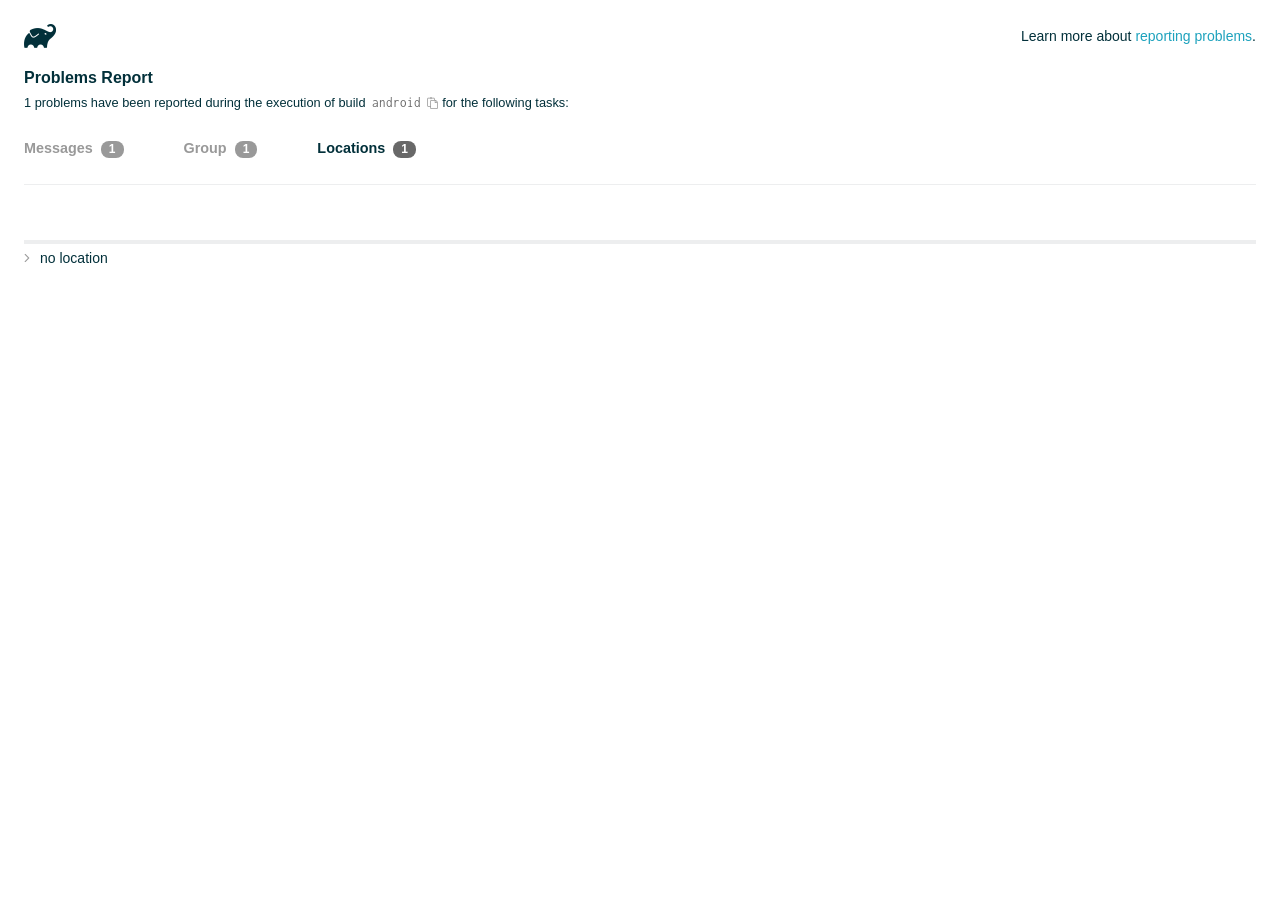
<file: mobiledev/android/build/reports/problems/problems-report.html>
<!DOCTYPE html>

<html lang="en">
<head>
    <!-- Required meta tags -->
    <meta charset="utf-8">
    <meta name="viewport" content="width=device-width, initial-scale=1, shrink-to-fit=no">

                    <style type="text/css">
                /*! normalize.css v7.0.0 | MIT License | github.com/necolas/normalize.css */
html {
    line-height: 1.15;
    -ms-text-size-adjust: 100%;
    -webkit-text-size-adjust: 100%
}

body {
    margin: 0
}

article, aside, footer, header, nav, section {
    display: block
}

h1 {
    font-size: 2em;
    margin: .67em 0
}

figcaption, figure, main {
    display: block
}

figure {
    margin: 1em 40px
}

hr {
    box-sizing: content-box;
    height: 0;
    overflow: visible
}

pre {
    font-family: monospace, monospace;
    font-size: 1em
}

a {
    background-color: transparent;
    -webkit-text-decoration-skip: objects
}

abbr[title] {
    border-bottom: none;
    text-decoration: underline;
    text-decoration: underline dotted
}

b, strong {
    font-weight: inherit
}

b, strong {
    font-weight: bolder
}

code, kbd, samp {
    font-family: monospace, monospace;
    font-size: 1em
}

dfn {
    font-style: italic
}

mark {
    background-color: #ff0;
    color: #000
}

small {
    font-size: 80%
}

sub, sup {
    font-size: 75%;
    line-height: 0;
    position: relative;
    vertical-align: baseline
}

sub {
    bottom: -.25em
}

sup {
    top: -.5em
}

audio, video {
    display: inline-block
}

audio:not([controls]) {
    display: none;
    height: 0
}

img {
    border-style: none
}

svg:not(:root) {
    overflow: hidden
}

button, input, optgroup, select, textarea {
    font-family: sans-serif;
    font-size: 100%;
    line-height: 1.15;
    margin: 0
}

button, input {
    overflow: visible
}

button, select {
    text-transform: none
}

[type=reset], [type=submit], button, html [type=button] {
    -webkit-appearance: button
}

[type=button]::-moz-focus-inner, [type=reset]::-moz-focus-inner, [type=submit]::-moz-focus-inner, button::-moz-focus-inner {
    border-style: none;
    padding: 0
}

[type=button]:-moz-focusring, [type=reset]:-moz-focusring, [type=submit]:-moz-focusring, button:-moz-focusring {
    outline: 1px dotted ButtonText
}

fieldset {
    padding: .35em .75em .625em
}

legend {
    box-sizing: border-box;
    color: inherit;
    display: table;
    max-width: 100%;
    padding: 0;
    white-space: normal
}

progress {
    display: inline-block;
    vertical-align: baseline
}

textarea {
    overflow: auto
}

[type=checkbox], [type=radio] {
    box-sizing: border-box;
    padding: 0
}

[type=number]::-webkit-inner-spin-button, [type=number]::-webkit-outer-spin-button {
    height: auto
}

[type=search] {
    -webkit-appearance: textfield;
    outline-offset: -2px
}

[type=search]::-webkit-search-cancel-button, [type=search]::-webkit-search-decoration {
    -webkit-appearance: none
}

::-webkit-file-upload-button {
    -webkit-appearance: button;
    font: inherit
}

details, menu {
    display: block
}

summary {
    display: list-item
}

canvas {
    display: inline-block
}

template {
    display: none
}

[hidden] {
    display: none
}

/* configuration cache styles */

.report-wrapper {
    margin: 0;
    padding: 0 24px;
}

.gradle-logo {
    width: 32px;
    height: 24px;
    background-image: url("[data-uri]");
    background-size: contain;
}

.header {
    display: flex;
    flex-wrap: wrap;
    position: fixed;
    top: 0;
    left: 0;
    width: 100%;
    padding: 24px 24px 0 24px;
    background-color: white;
    z-index: 1;
}

.learn-more {
    margin-left: auto;
    align-self: center;
    font-size: 0.875rem;
    font-weight: normal;
}

.title {
    display: flex;
    align-items: center;
    padding: 18px 0 24px 0;
    flex: 1 0 100%;
}

.content {
    font-size: 0.875rem;
    padding: 240px 0 48px;
    overflow-x: auto;
    white-space: nowrap;
}

.content ol:first-of-type {
    margin: 0;
}

.tree-btn {
    cursor: pointer;
    display: inline-block;
    width: 16px;
    height: 16px;
    background-size: contain;
    background-repeat: no-repeat;
    vertical-align: middle;
    margin-top: -0.2em;
}

.tree-btn.collapsed {
    background-image: url('data:image/svg+xml;utf8,<svg xmlns="http://www.w3.org/2000/svg" viewBox="0 0 192 512"><path d="M166.9 264.5l-117.8 116c-4.7 4.7-12.3 4.7-17 0l-7.1-7.1c-4.7-4.7-4.7-12.3 0-17L127.3 256 25.1 155.6c-4.7-4.7-4.7-12.3 0-17l7.1-7.1c4.7-4.7 12.3-4.7 17 0l117.8 116c4.6 4.7 4.6 12.3-.1 17z" fill="%23999999" stroke="%23999999"/></svg>');
}

.tree-btn.expanded {
    background-image: url('data:image/svg+xml;utf8,<svg xmlns="http://www.w3.org/2000/svg" viewBox="0 0 256 512"><path d="M119.5 326.9L3.5 209.1c-4.7-4.7-4.7-12.3 0-17l7.1-7.1c4.7-4.7 12.3-4.7 17 0L128 287.3l100.4-102.2c4.7-4.7 12.3-4.7 17 0l7.1 7.1c4.7 4.7 4.7 12.3 0 17L136.5 327c-4.7 4.6-12.3 4.6-17-.1z" fill="%23999999" stroke="%23999999"/></svg>');
}

ul .tree-btn {
    margin-right: 3px;
}

.leaf-icon {
    display: inline-block;
    width: 16px;
    height: 16px;
    background-image: url('data:image/svg+xml;utf8,<svg xmlns="http://www.w3.org/2000/svg" viewBox="0 0 256 512"><path d="M32 256 H224" stroke="%23999999" stroke-width="48" stroke-linecap="round"/></svg>');
    background-size: contain;
    background-repeat: no-repeat;
    vertical-align: middle;
    margin-top: -0.2em;
}

.invisible-text {
    user-select: all; /* Allow the text to be selectable */
    color: transparent; /* Hide the text */
    text-indent: -9999px; /* Move the text out of view */
    position: relative;
    white-space: pre; /* Preserve meaningful whitespace in the invisible text for copying */
}

.text-for-copy {
    display: inline-block;
}

.enum-icon {
    display: inline-block;
    width: 16px;
    height: 16px;
    background-image: url('data:image/svg+xml;utf8,<svg xmlns="http://www.w3.org/2000/svg" viewBox="0 0 1024 1024"><circle cx="512" cy="512" r="200" /></svg>');
    background-size: contain;
    background-repeat: no-repeat;
    vertical-align: middle;
    margin-inline-start: 0.5ex;
    margin-inline-end: 0.5ex;
    margin-top: -0.2em;
}

.error-icon {
    display: inline-block;
    width: 16px;
    height: 16px;
    background-image: url('data:image/svg+xml;utf8,<svg xmlns="http://www.w3.org/2000/svg" viewBox="0 0 320 512"><path d="M193.94 256L296.5 153.44l21.15-21.15c3.12-3.12 3.12-8.19 0-11.31l-22.63-22.63c-3.12-3.12-8.19-3.12-11.31 0L160 222.06 36.29 98.34c-3.12-3.12-8.19-3.12-11.31 0L2.34 120.97c-3.12 3.12-3.12 8.19 0 11.31L126.06 256 2.34 379.71c-3.12 3.12-3.12 8.19 0 11.31l22.63 22.63c3.12 3.12 8.19 3.12 11.31 0L160 289.94 262.56 392.5l21.15 21.15c3.12 3.12 8.19 3.12 11.31 0l22.63-22.63c3.12-3.12 3.12-8.19 0-11.31L193.94 256z" fill="%23FC461E" stroke="%23FC461E"/></svg>');
    background-size: contain;
    background-repeat: no-repeat;
    vertical-align: middle;
    margin-inline-start: 0.5ex;
    margin-inline-end: 0.5ex;
    margin-top: -0.2em;
}

.advice-icon {
    display: inline-block;
    width: 16px;
    height: 16px;
    background-image: url('data:image/svg+xml;utf8,<svg width="800px" height="800px" viewBox="-4.93 0 122.88 122.88" version="1.1" id="Layer_1" xmlns="http://www.w3.org/2000/svg" xmlns:xlink="http://www.w3.org/1999/xlink"  style="enable-background:new 0 0 113.01 122.88" xml:space="preserve"><g><path d="M44.13,102.06c-1.14,0.03-2.14-0.81-2.3-1.96c-0.17-1.2,0.64-2.31,1.82-2.54c-1.3-7.37-4.85-11.43-8.6-15.72 c-2.92-3.34-5.95-6.81-8.34-11.92c-2.35-5.03-3.64-10.23-3.6-15.63c0.05-5.4,1.42-10.96,4.4-16.71c0.02-0.04,0.04-0.07,0.06-0.11 l0,0c3.91-6.62,9.38-11.04,15.47-13.52c5.11-2.09,10.66-2.8,16.1-2.3c5.42,0.5,10.73,2.2,15.37,4.94 c5.9,3.49,10.75,8.67,13.42,15.21c1.44,3.54,2.42,7.49,2.54,11.82c0.12,4.31-0.62,8.96-2.61,13.88 c-2.66,6.59-6.18,10.68-9.47,14.51c-3.03,3.53-5.85,6.81-7.42,11.84c0.89,0.21,1.59,0.94,1.73,1.9c0.17,1.24-0.7,2.39-1.94,2.56 l-0.77,0.11c-0.14,1.09-0.23,2.26-0.27,3.51l0.25-0.04c1.24-0.17,2.39,0.7,2.56,1.94c0.17,1.24-0.7,2.39-1.94,2.56l-0.78,0.11 c0.01,0.15,0.02,0.3,0.03,0.45l0,0c0.07,0.88,0.08,1.73,0.03,2.54l0.13-0.02c1.25-0.15,2.38,0.74,2.54,1.98 c0.15,1.25-0.74,2.38-1.98,2.54l-1.68,0.21c-1.2,3.11-3.34,5.48-5.87,6.94c-1.74,1.01-3.67,1.59-5.61,1.71 c-1.97,0.12-3.96-0.25-5.78-1.13c-2.08-1.02-3.94-2.71-5.29-5.14c-0.65-0.33-1.13-0.97-1.23-1.75c-0.04-0.31-0.01-0.61,0.07-0.89 c-0.39-1.16-0.68-2.43-0.87-3.83l-0.07,0.01c-1.24,0.17-2.39-0.7-2.56-1.94c-0.17-1.24,0.7-2.39,1.94-2.56l0.54-0.08 C44.19,104.32,44.18,103.16,44.13,102.06L44.13,102.06z M2.18,58.86C1.01,58.89,0.04,57.98,0,56.81c-0.04-1.17,0.88-2.14,2.05-2.18 l8.7-0.3c1.17-0.04,2.14,0.88,2.18,2.05c0.04,1.17-0.88,2.14-2.05,2.18L2.18,58.86L2.18,58.86z M110.68,50.25 c1.16-0.12,2.2,0.73,2.32,1.89c0.12,1.16-0.73,2.2-1.89,2.32l-8.66,0.91c-1.16,0.12-2.2-0.73-2.32-1.89 c-0.12-1.16,0.73-2.2,1.89-2.32L110.68,50.25L110.68,50.25z M94.91,14.78c0.65-0.97,1.96-1.23,2.93-0.58 c0.97,0.65,1.23,1.96,0.58,2.93l-4.84,7.24c-0.65,0.97-1.96,1.23-2.93,0.58c-0.97-0.65-1.23-1.96-0.58-2.93L94.91,14.78 L94.91,14.78z M57.63,2.06c0.03-1.17,1-2.09,2.16-2.06c1.17,0.03,2.09,1,2.06,2.16l-0.22,8.7c-0.03,1.17-1,2.09-2.16,2.06 c-1.17-0.03-2.09-1-2.06-2.16L57.63,2.06L57.63,2.06z M13.88,15.53c-0.86-0.8-0.9-2.14-0.11-2.99c0.8-0.86,2.14-0.9,2.99-0.11 l6.37,5.94c0.86,0.8,0.9,2.14,0.11,2.99c-0.8,0.86-2.14,0.9-2.99,0.11L13.88,15.53L13.88,15.53z M47.88,96.95l18.49-2.63 c1.59-6.7,5.05-10.73,8.8-15.08c3.08-3.58,6.36-7.4,8.76-13.34c1.76-4.35,2.41-8.43,2.31-12.19c-0.1-3.75-0.96-7.21-2.24-10.34 c-2.3-5.63-6.51-10.11-11.65-13.15c-4.11-2.43-8.8-3.94-13.59-4.37c-4.77-0.44-9.64,0.19-14.13,2.02 c-5.26,2.15-9.99,5.97-13.39,11.72c-2.64,5.12-3.86,10.02-3.9,14.73c-0.04,4.74,1.11,9.33,3.2,13.8c2.13,4.56,4.97,7.8,7.69,10.92 C42.47,83.9,46.48,88.49,47.88,96.95L47.88,96.95z M65.62,99.02l-17.27,2.45c0.05,1.1,0.07,2.25,0.05,3.47l17.05-2.42 C65.47,101.29,65.52,100.12,65.62,99.02L65.62,99.02z M48.49,109.52c0.12,0.92,0.3,1.76,0.53,2.54l16.55-2.04 c0.11-0.86,0.13-1.77,0.05-2.74l0,0l0-0.02l-0.01-0.17L48.49,109.52L48.49,109.52z M51.37,116.36c0.64,0.67,1.35,1.19,2.1,1.55 c1.15,0.56,2.42,0.79,3.67,0.72c1.29-0.08,2.57-0.47,3.74-1.15c1.1-0.64,2.09-1.53,2.88-2.65L51.37,116.36L51.37,116.36z"/></g></svg>');
    background-size: contain;
    background-repeat: no-repeat;
    vertical-align: middle;
    margin-inline-start: 0.5ex;
    margin-inline-end: 0.5ex;
    margin-top: -0.2em;
}

.warning-icon {
    display: inline-block;
    width: 13px;
    height: 13px;
    background-image: url('data:image/svg+xml;utf8,<svg xmlns="http://www.w3.org/2000/svg" viewBox="0 0 576 512"><path d="M270.2 160h35.5c3.4 0 6.1 2.8 6 6.2l-7.5 196c-.1 3.2-2.8 5.8-6 5.8h-20.5c-3.2 0-5.9-2.5-6-5.8l-7.5-196c-.1-3.4 2.6-6.2 6-6.2zM288 388c-15.5 0-28 12.5-28 28s12.5 28 28 28 28-12.5 28-28-12.5-28-28-28zm281.5 52L329.6 24c-18.4-32-64.7-32-83.2 0L6.5 440c-18.4 31.9 4.6 72 41.6 72H528c36.8 0 60-40 41.5-72zM528 480H48c-12.3 0-20-13.3-13.9-24l240-416c6.1-10.6 21.6-10.7 27.7 0l240 416c6.2 10.6-1.5 24-13.8 24z" fill="%23DEAD22" stroke="%23DEAD22"/></svg>');
    background-size: contain;
    background-repeat: no-repeat;
    vertical-align: middle;
    margin-inline-start: 0.3ex;
    margin-inline-end: 1.1ex;
    margin-top: -0.1em;
}

.documentation-button {
    cursor: pointer;
    display: inline-block;
    width: 13px;
    height: 13px;
    background-image: url('data:image/svg+xml;utf8,<svg xmlns="http://www.w3.org/2000/svg" viewBox="0 0 512 512"><path d="M256 340c-15.464 0-28 12.536-28 28s12.536 28 28 28 28-12.536 28-28-12.536-28-28-28zm7.67-24h-16c-6.627 0-12-5.373-12-12v-.381c0-70.343 77.44-63.619 77.44-107.408 0-20.016-17.761-40.211-57.44-40.211-29.144 0-44.265 9.649-59.211 28.692-3.908 4.98-11.054 5.995-16.248 2.376l-13.134-9.15c-5.625-3.919-6.86-11.771-2.645-17.177C185.658 133.514 210.842 116 255.67 116c52.32 0 97.44 29.751 97.44 80.211 0 67.414-77.44 63.849-77.44 107.408V304c0 6.627-5.373 12-12 12zM256 40c118.621 0 216 96.075 216 216 0 119.291-96.61 216-216 216-119.244 0-216-96.562-216-216 0-119.203 96.602-216 216-216m0-32C119.043 8 8 119.083 8 256c0 136.997 111.043 248 248 248s248-111.003 248-248C504 119.083 392.957 8 256 8z" fill="%23999999" stroke="%23999999"/></svg>');
    background-size: contain;
    background-repeat: no-repeat;
    vertical-align: middle;
    margin-inline-start: 0.5ex;
    margin-inline-end: 0.5ex;
    margin-top: -0.2em;
}

.documentation-button::selection {
    color: transparent;
}

.documentation-button:hover {
    color: transparent;
}

.copy-button {
    cursor: pointer;
    display: inline-block;
    width: 12px;
    height: 12px;
    background-image: url('data:image/svg+xml;utf8,<svg xmlns="http://www.w3.org/2000/svg" viewBox="0 0 448 512"><path d="M433.941 193.941l-51.882-51.882A48 48 0 0 0 348.118 128H320V80c0-26.51-21.49-48-48-48h-66.752C198.643 13.377 180.858 0 160 0s-38.643 13.377-45.248 32H48C21.49 32 0 53.49 0 80v288c0 26.51 21.49 48 48 48h80v48c0 26.51 21.49 48 48 48h224c26.51 0 48-21.49 48-48V227.882a48 48 0 0 0-14.059-33.941zm-22.627 22.627a15.888 15.888 0 0 1 4.195 7.432H352v-63.509a15.88 15.88 0 0 1 7.431 4.195l51.883 51.882zM160 30c9.941 0 18 8.059 18 18s-8.059 18-18 18-18-8.059-18-18 8.059-18 18-18zM48 384c-8.822 0-16-7.178-16-16V80c0-8.822 7.178-16 16-16h66.752c6.605 18.623 24.389 32 45.248 32s38.643-13.377 45.248-32H272c8.822 0 16 7.178 16 16v48H176c-26.51 0-48 21.49-48 48v208H48zm352 96H176c-8.822 0-16-7.178-16-16V176c0-8.822 7.178-16 16-16h144v72c0 13.2 10.8 24 24 24h72v208c0 8.822-7.178 16-16 16z" fill="%23999999" stroke="%23999999"/></svg>');
    background-size: contain;
    background-repeat: no-repeat;
    vertical-align: middle;
    margin-inline-start: 0.5ex;
    margin-top: -0.2em;
}

.groups{
    display: flex;
    border-bottom: 1px solid #EDEEEF;
    flex: 1 0 100%;
}

.uncategorized {
    display: flex;
    border-top: 4px solid #EDEEEF;
    flex: 1 0 100%;
}

.group-selector {
    padding: 0 52px 24px 0;
    font-size: 0.9rem;
    font-weight: bold;
    color: #999999;
    cursor: pointer;
}

.group-selector__count {
    margin: 0 8px;
    border-radius: 8px;
    background-color: #999;
    color: #fff;
    padding: 1px 8px 2px;
    font-size: 0.75rem;
}

.group-selector--active {
    color: #02303A;
    cursor: auto;
}

.group-selector--active .group-selector__count {
    background-color: #686868;
}

.group-selector--disabled {
    cursor: not-allowed;
}

.accordion-header {
    cursor: pointer;
}

.container {
    padding-left: 0.5em;
    padding-right: 0.5em;
}

.stacktrace {
    border-radius: 4px;
    overflow-x: auto;
    padding: 0.5rem;
    margin-bottom: 0;
    min-width: 1000px;
}

/* Lato (bold, regular) */
@font-face {
    font-display: swap;
    font-family: Lato;
    font-weight: 500;
    font-style: normal;
    src: url("https://assets.gradle.com/lato/fonts/lato-semibold/lato-semibold.woff2") format("woff2"),
    url("https://assets.gradle.com/lato/fonts/lato-semibold/lato-semibold.woff") format("woff");
}

@font-face {
    font-display: swap;
    font-family: Lato;
    font-weight: bold;
    font-style: normal;
    src: url("https://assets.gradle.com/lato/fonts/lato-bold/lato-bold.woff2") format("woff2"),
    url("https://assets.gradle.com/lato/fonts/lato-bold/lato-bold.woff") format("woff");
}

* {
    -webkit-box-sizing: border-box;
    -moz-box-sizing: border-box;
    box-sizing: border-box;
}

html,
body {
    margin: 0;
    padding: 0;
}

html {
    font-family: "Lato", "Helvetica Neue", Arial, sans-serif;
    font-size: 16px;
    font-weight: 400;
    line-height: 1.5;
}

body {
    color: #02303A;
    background-color: #ffffff;
    -webkit-text-size-adjust: 100%;
    -ms-text-size-adjust: 100%;
    -webkit-font-smoothing: antialiased;
}


/* typography */
h1, h2, h3, h4, h5, h6 {
    color: #02303A;
    text-rendering: optimizeLegibility;
    margin: 0;
}

h1 {
    font-size: 1rem;
}

h2 {
    font-size: 0.9rem;
}

h3 {
    font-size: 1.125rem;
}

h4, h5, h6 {
    font-size: 0.875rem;
}

h1 code {
    font-weight: bold;
}

ul, ol, dl {
    list-style-position: outside;
    line-height: 1.6;
    padding: 0;
    margin: 0 0 0 20px;
    list-style-type: none;
}

li {
    line-height: 2;
}

a {
    color: #1DA2BD;
    text-decoration: none;
    transition: all 0.3s ease, visibility 0s;
}

a:hover {
    color: #35c1e4;
}

/* code */
code, pre {
    font-family: Inconsolata, Monaco, "Courier New", monospace;
    font-style: normal;
    font-variant-ligatures: normal;
    font-variant-caps: normal;
    font-variant-numeric: normal;
    font-variant-east-asian: normal;
    font-weight: normal;
    font-stretch: normal;
    color: #686868;
}

*:not(pre) > code {
    letter-spacing: 0;
    padding: 0.1em 0.5ex;
    text-rendering: optimizeSpeed;
    word-spacing: -0.15em;
    word-wrap: break-word;
}

pre {
    font-size: 0.75rem;
    line-height: 1.8;
    margin-top: 0;
    margin-bottom: 1.5em;
    padding: 1rem;
}

pre code {
    background-color: transparent;
    color: inherit;
    line-height: 1.8;
    font-size: 100%;
    padding: 0;
}

a code {
    color: #1BA8CB;
}

pre.code, pre.programlisting, pre.screen, pre.tt {
    background-color: #f7f7f8;
    border-radius: 4px;
    font-size: 1em;
    line-height: 1.45;
    margin-bottom: 1.25em;
    overflow-x: auto;
    padding: 1rem;
}

li em, p em {
    padding: 0 1px;
}

code em, tt em {
    text-decoration: none;
}

code + .copy-button {
    margin-inline-start: 0.2ex;
}

.java-exception {
    font-size: 0.75rem;
    padding-left: 24px;
}

.java-exception ul {
    margin: 0;
    line-height: inherit;
}

.java-exception code {
    white-space: pre;
}

.java-exception-part-toggle {
    user-select: none;
    cursor: pointer;
    border-radius: 2px;
    padding: 0.1em 0.2em;
    background: azure;
    color: #686868;
}

                </style>
    <!-- Inconsolata is used as a default monospace font in the report. -->
    <link rel="stylesheet" href="https://fonts.googleapis.com/css?family=Inconsolata:400,700" />

    <title>Gradle Configuration Cache</title>
</head>
<body>

<div id="playground"></div>

<div class="report" id="report">
    Loading...
</div>

<script type="text/javascript">
function configurationCacheProblems() { return (
// begin-report-data
{"diagnostics":[{"problem":[{"text":"Executing Gradle on JVM versions 16 and lower has been deprecated."}],"severity":"WARNING","problemDetails":[{"text":"This will fail with an error in Gradle 9.0."}],"contextualLabel":"Executing Gradle on JVM versions 16 and lower has been deprecated.","documentationLink":"https://docs.gradle.org/8.12/userguide/upgrading_version_8.html#minimum_daemon_jvm_version","problemId":[{"name":"deprecation","displayName":"Deprecation"},{"name":"executing-gradle-on-jvm-versions-and-lower","displayName":"Executing Gradle on JVM versions 16 and lower has been deprecated."}],"solutions":[[{"text":"Use JVM 17 or greater to execute Gradle. Projects can continue to use older JVM versions via toolchains."}]]}],"problemsReport":{"totalProblemCount":1,"buildName":"android","requestedTasks":"","documentationLink":"https://docs.gradle.org/8.12/userguide/problems-report.html","documentationLinkCaption":"Problem report","summaries":[]}}
// end-report-data
);}
</script>
                <script type="text/javascript">
                !function(n,t){"object"==typeof exports&&"object"==typeof module?module.exports=t():"function"==typeof define&&define.amd?define([],t):"object"==typeof exports?exports["configuration-cache-report"]=t():n["configuration-cache-report"]=t()}(this,(()=>(({70:function(){void 0===ArrayBuffer.isView&&(ArrayBuffer.isView=function(n){return null!=n&&null!=n.__proto__&&n.__proto__.__proto__===Int8Array.prototype.__proto__}),void 0===Math.imul&&(Math.imul=function(n,t){return(4294901760&n)*(65535&t)+(65535&n)*(0|t)|0}),this["configuration-cache-report"]=function(n){"use strict";var t,r,i,e,u,o,f,s,c,a,h,l,_,v,d,g,w,b,p,m,k,y,q,B,C,x,j,P,I,S,z,E,T,L,N,A,M,F,D,O,R,H,$,G,U,V,Q,Z,Y,W,K,X,J,nn,tn,rn,en,un,on,fn,sn,cn,an,hn,ln,_n,vn,dn,gn,wn,bn,pn,mn,kn,yn,qn,Bn,Cn,xn,jn,Pn,In,Sn,zn=Math.imul,En=ArrayBuffer.isView;function Tn(n,t){if(!(t>=0))throw fu(ie("Requested element count "+t+" is less than zero."));return function(n,t){if(!(t>=0))throw fu(ie("Requested element count "+t+" is less than zero."));if(0===t)return pt();if(t>=n.length)return function(n){switch(n.length){case 0:return pt();case 1:return gr(n[0]);default:return function(n){return Ar(function(n){return new qt(n,!1)}(n))}(n)}}(n);if(1===t)return gr(n[0]);var r=0,i=Nr(),e=0,u=n.length;n:for(;e<u;){var o=n[e];if(e=e+1|0,i.d(o),(r=r+1|0)===t)break n}return i}(n,Wn(n.length-t|0,0))}function Ln(n,t,r,i,e,u,o){return t=t===A?", ":t,r=r===A?"":r,i=i===A?"":i,e=e===A?-1:e,u=u===A?"...":u,o=o===A?null:o,function(n,t,r,i,e,u,o,f){r=r===A?", ":r,i=i===A?"":i,e=e===A?"":e,u=u===A?-1:u,o=o===A?"...":o,f=f===A?null:f,t.e(i);var s=0,c=0,a=n.length;n:for(;c<a;){var h=n[c];if(c=c+1|0,(s=s+1|0)>1&&t.e(r),!(u<0||s<=u))break n;Qt(t,h,f)}return u>=0&&s>u&&t.e(o),t.e(e),t}(n,bi(),t,r,i,e,u,o).toString()}function Nn(n){return n.length-1|0}function An(n,t){if(null==t){var r=0,i=n.length-1|0;if(r<=i)do{var e=r;if(r=r+1|0,null==n[e])return e}while(r<=i)}else{var u=0,o=n.length-1|0;if(u<=o)do{var f=u;if(u=u+1|0,oe(t,n[f]))return f}while(u<=o)}return-1}function Mn(n,t,r,i,e,u,o){return t=t===A?", ":t,r=r===A?"":r,i=i===A?"":i,e=e===A?-1:e,u=u===A?"...":u,o=o===A?null:o,Fn(n,bi(),t,r,i,e,u,o).toString()}function Fn(n,t,r,i,e,u,o,f){r=r===A?", ":r,i=i===A?"":i,e=e===A?"":e,u=u===A?-1:u,o=o===A?"...":o,f=f===A?null:f,t.e(i);var s=0,c=n.f();n:for(;c.g();){var a=c.h();if((s=s+1|0)>1&&t.e(r),!(u<0||s<=u))break n;Qt(t,a,f)}return u>=0&&s>u&&t.e(o),t.e(e),t}function Dn(n){if(n.i())throw mu("List is empty.");return n.j(0)}function On(n){return new Yn(n)}function Rn(n){if(Ue(n,Ti)){var t;switch(n.k()){case 0:t=pt();break;case 1:t=gr(Ue(n,Ei)?n.j(0):n.f().h());break;default:t=Hn(n)}return t}return mt(Vn(n))}function Hn(n){return Ar(n)}function $n(n){if(Ue(n,Ti)&&n.k()<=1)return Rn(n);var t=Vn(n);return function(n){var t=(n.k()/2|0)-1|0;if(t<0)return lr();var r=kt(n),i=0;if(i<=t)do{var e=i;i=i+1|0;var u=n.j(e);n.f4(e,n.j(r)),n.f4(r,u),r=r-1|0}while(e!==t)}(t),t}function Gn(n,t){if(!(t>=0))throw fu(ie("Requested element count "+t+" is less than zero."));return function(n,t){if(!(t>=0))throw fu(ie("Requested element count "+t+" is less than zero."));if(0===t)return pt();if(Ue(n,Ti)){if(t>=n.k())return Rn(n);if(1===t)return gr(function(n){if(Ue(n,Ei))return Dn(n);var t=n.f();if(!t.g())throw mu("Collection is empty.");return t.h()}(n))}var r=0,i=Nr(),e=n.f();n:for(;e.g();){var u=e.h();if(i.d(u),(r=r+1|0)===t)break n}return mt(i)}(n,Wn(n.k()-t|0,0))}function Un(n,t){if(!(t>=0))throw fu(ie("Requested element count "+t+" is less than zero."));if(0===t)return pt();var r=n.k();if(t>=r)return Rn(n);if(1===t)return gr(Qn(n));var i=Nr();if(Ue(n,li)){var e=r-t|0;if(e<r)do{var u=e;e=e+1|0,i.d(n.j(u))}while(e<r)}else for(var o=n.l(r-t|0);o.g();){var f=o.h();i.d(f)}return i}function Vn(n){return Ue(n,Ti)?Hn(n):Zn(n,Lr())}function Qn(n){if(n.i())throw mu("List is empty.");return n.j(kt(n))}function Zn(n,t){for(var r=n.f();r.g();){var i=r.h();t.d(i)}return t}function Yn(n){this.n_1=n}function Wn(n,t){return n<t?t:n}function Kn(n,t){return n>t?t:n}function Xn(n,t){return Ut().q(n,t,-1)}function Jn(n,t){return new Et(n,t)}function nt(n){var t=n.f();if(!t.g())return pt();var r=t.h();if(!t.g())return gr(r);var i=Lr();for(i.d(r);t.g();)i.d(t.h());return i}function tt(n){this.r_1=n}function rt(n,t){this.s_1=n,this.t_1=t}function it(){}function et(n){this.x_1=n,this.w_1=0}function ut(n,t){this.a1_1=n,et.call(this,n),ft().b1(t,this.a1_1.k()),this.w_1=t}function ot(){t=this}function ft(){return null==t&&new ot,t}function st(){ft(),it.call(this)}function ct(n){this.h1_1=n}function at(n,t){return t===n?"(this Map)":Oi(t)}function ht(n,t){var r;n:{for(var i=n.o().f();i.g();){var e=i.h();if(oe(e.j1(),t)){r=e;break n}}r=null}return r}function lt(){r=this}function _t(){return null==r&&new lt,r}function vt(n){this.q1_1=n,it.call(this)}function dt(){_t(),this.n1_1=null,this.o1_1=null}function gt(){i=this}function wt(){return null==i&&new gt,i}function bt(n){return n.length>0?nu(n):pt()}function pt(){return null==e&&new yt,e}function mt(n){switch(n.k()){case 0:return pt();case 1:return gr(n.j(0));default:return n}}function kt(n){return n.k()-1|0}function yt(){e=this,this.z1_1=new de(-1478467534,-1720727600)}function qt(n,t){this.b2_1=n,this.c2_1=t}function Bt(){u=this}function Ct(){return null==u&&new Bt,u}function xt(n,t){return Ue(n,Ti)?n.k():t}function jt(n,t){if(Ue(t,Ti))return n.m(t);for(var r=!1,i=t.f();i.g();){var e=i.h();n.d(e)&&(r=!0)}return r}function Pt(){}function It(n,t){this.h2_1=n,this.g2_1=n.i2_1.l(function(n,t){if(!(0<=t&&t<=n.k()))throw cu("Position index "+t+" must be in range ["+Oe(0,n.k())+"].");return n.k()-t|0}(n,t))}function St(n){st.call(this),this.i2_1=n}function zt(n){this.k2_1=n,this.j2_1=n.l2_1.f()}function Et(n,t){this.l2_1=n,this.m2_1=t}function Tt(n){for(;n.n2_1.g();){var t=n.n2_1.h();if(n.q2_1.t2_1(t)===n.q2_1.s2_1)return n.p2_1=t,n.o2_1=1,lr()}n.o2_1=0}function Lt(n){this.q2_1=n,this.n2_1=n.r2_1.f(),this.o2_1=-1,this.p2_1=null}function Nt(n,t,r){t=t===A||t,this.r2_1=n,this.s2_1=t,this.t2_1=r}function At(){return null==o&&new Mt,o}function Mt(){o=this,this.u2_1=new de(1993859828,793161749)}function Ft(n,t,r){return Dt(Dt(n,r)-Dt(t,r)|0,r)}function Dt(n,t){var r=n%t|0;return r>=0?r:r+t|0}function Ot(){f=this,this.p_1=new Ht(1,0)}function Rt(){return null==f&&new Ot,f}function Ht(n,t){Rt(),Vt.call(this,n,t,1)}function $t(n,t,r){Pt.call(this),this.d3_1=r,this.e3_1=t,this.f3_1=this.d3_1>0?n<=t:n>=t,this.g3_1=this.f3_1?n:this.e3_1}function Gt(){s=this}function Ut(){return null==s&&new Gt,s}function Vt(n,t,r){if(Ut(),0===r)throw fu("Step must be non-zero.");if(r===vr().MIN_VALUE)throw fu("Step must be greater than Int.MIN_VALUE to avoid overflow on negation.");this.z2_1=n,this.a3_1=function(n,t,r){var i;if(r>0)i=n>=t?t:t-Ft(t,n,r)|0;else{if(!(r<0))throw fu("Step is zero.");i=n<=t?t:t+Ft(n,t,0|-r)|0}return i}(n,t,r),this.b3_1=r}function Qt(n,t,r){null!=r?n.e(r(t)):null==t||Ze(t)?n.e(t):t instanceof zi?n.i3(t.h3_1):n.e(Oi(t))}function Zt(n,t,r){if(n===t)return!0;if(!(r=r!==A&&r))return!1;var i=mi(n),e=mi(t);return i===e||oe(new zi(Zi(Pi(i).toLowerCase(),0)),new zi(Zi(Pi(e).toLowerCase(),0)))}function Yt(n){return Wi(n)-1|0}function Wt(n,t,r,i){return r=r===A?0:r,(i=i!==A&&i)||"string"!=typeof n?Kt(n,t,r,Wi(n),i):n.indexOf(t,r)}function Kt(n,t,r,i,e,u){var o=(u=u!==A&&u)?Xn(Kn(r,Yt(n)),Wn(i,0)):Oe(Wn(r,0),Kn(i,Wi(n)));if("string"==typeof n&&"string"==typeof t){var f=o.z2_1,s=o.a3_1,c=o.b3_1;if(c>0&&f<=s||c<0&&s<=f)do{var a=f;if(f=f+c|0,xi(t,0,n,a,Wi(t),e))return a}while(a!==s)}else{var h=o.z2_1,l=o.a3_1,_=o.b3_1;if(_>0&&h<=l||_<0&&l<=h)do{var v=h;if(h=h+_|0,tr(t,0,n,v,Wi(t),e))return v}while(v!==l)}return-1}function Xt(n){var t=0,r=Wi(n)-1|0,i=!1;n:for(;t<=r;){var e=ki(Zi(n,i?r:t));if(i){if(!e)break n;r=r-1|0}else e?t=t+1|0:i=!0}return Ki(n,t,r+1|0)}function Jt(n,t){return ie(Ki(n,t.y2(),t.c3()+1|0))}function nr(n,t,r,i,e){r=r===A?0:r,i=i!==A&&i,rr(e=e===A?0:e);var u,o,f=nu(t);return new ur(n,r,e,(u=f,o=i,function(n,t){var r=function(n,t,r,i){if(!i&&1===t.k()){var e=function(n){if(Ue(n,Ei))return function(n){var t;switch(n.k()){case 0:throw mu("List is empty.");case 1:t=n.j(0);break;default:throw fu("List has more than one element.")}return t}(n);var t=n.f();if(!t.g())throw mu("Collection is empty.");var r=t.h();if(t.g())throw fu("Collection has more than one element.");return r}(t),u=Wt(n,e,r);return u<0?null:fr(u,e)}var o=Oe(Wn(r,0),Wi(n));if("string"==typeof n){var f=o.z2_1,s=o.a3_1,c=o.b3_1;if(c>0&&f<=s||c<0&&s<=f)do{var a,h=f;f=f+c|0;n:{for(var l=t.f();l.g();){var _=l.h();if(xi(_,0,n,h,_.length,i)){a=_;break n}}a=null}if(null!=a)return fr(h,a)}while(h!==s)}else{var v=o.z2_1,d=o.a3_1,g=o.b3_1;if(g>0&&v<=d||g<0&&d<=v)do{var w,b=v;v=v+g|0;n:{for(var p=t.f();p.g();){var m=p.h();if(tr(m,0,n,b,m.length,i)){w=m;break n}}w=null}if(null!=w)return fr(b,w)}while(b!==d)}return null}(n,u,t,o);return null==r?null:fr(r.t3_1,r.u3_1.length)}))}function tr(n,t,r,i,e,u){if(i<0||t<0||t>(Wi(n)-e|0)||i>(Wi(r)-e|0))return!1;var o=0;if(o<e)do{var f=o;if(o=o+1|0,!Zt(Zi(n,t+f|0),Zi(r,i+f|0),u))return!1}while(o<e);return!0}function rr(n){if(!(n>=0))throw fu(ie("Limit must be non-negative, but was "+n))}function ir(n){if(n.l3_1<0)n.j3_1=0,n.m3_1=null;else{var t;if(n.o3_1.r3_1>0?(n.n3_1=n.n3_1+1|0,t=n.n3_1>=n.o3_1.r3_1):t=!1,t||n.l3_1>Wi(n.o3_1.p3_1))n.m3_1=Oe(n.k3_1,Yt(n.o3_1.p3_1)),n.l3_1=-1;else{var r=n.o3_1.s3_1(n.o3_1.p3_1,n.l3_1);if(null==r)n.m3_1=Oe(n.k3_1,Yt(n.o3_1.p3_1)),n.l3_1=-1;else{var i=r.v3(),e=r.w3();n.m3_1=function(n,t){return t<=vr().MIN_VALUE?Rt().p_1:Oe(n,t-1|0)}(n.k3_1,i),n.k3_1=i+e|0,n.l3_1=n.k3_1+(0===e?1:0)|0}}n.j3_1=1}}function er(n){this.o3_1=n,this.j3_1=-1,this.k3_1=function(n,t,r){if(0>r)throw fu("Cannot coerce value to an empty range: maximum "+r+" is less than minimum 0.");return n<0?0:n>r?r:n}(n.q3_1,0,Wi(n.p3_1)),this.l3_1=this.k3_1,this.m3_1=null,this.n3_1=0}function ur(n,t,r,i){this.p3_1=n,this.q3_1=t,this.r3_1=r,this.s3_1=i}function or(n,t){this.t3_1=n,this.u3_1=t}function fr(n,t){return new or(n,t)}function sr(){}function cr(){}function ar(){}function hr(){c=this}function lr(){return null==c&&new hr,c}function _r(){a=this,this.MIN_VALUE=-2147483648,this.MAX_VALUE=2147483647,this.SIZE_BYTES=4,this.SIZE_BITS=32}function vr(){return null==a&&new _r,a}function dr(n){for(var t=[],r=n.f();r.g();)t.push(r.h());return t}function gr(n){return 0===(t=[n]).length?Lr():Ar(new qt(t,!0));var t}function wr(n){return n<0&&function(){throw yu("Index overflow has happened.")}(),n}function br(n){return void 0!==n.toArray?n.toArray():dr(n)}function pr(n){return function(n,t){for(var r=0,i=n.length;r<i;){var e=n[r];r=r+1|0,t.d(e)}return t}(t=[n],(r=t.length,i=ce(se(Zr)),function(n,t,r){zr.call(r),Zr.call(r),r.y5_1=function(n){return Ur(n,0,ce(se(Vr)))}(n)}(r,0,i),i));var t,r,i}function mr(){it.call(this)}function kr(n){this.j4_1=n,this.h4_1=0,this.i4_1=-1}function yr(n,t){this.n4_1=n,kr.call(this,n),ft().b1(t,this.n4_1.k()),this.h4_1=t}function qr(){mr.call(this),this.o4_1=0}function Br(n){this.r4_1=n}function Cr(n){this.s4_1=n}function xr(n,t){this.t4_1=n,this.u4_1=t}function jr(){zr.call(this)}function Pr(n){this.x4_1=n,zr.call(this)}function Ir(n){this.e5_1=n,mr.call(this)}function Sr(){dt.call(this),this.c5_1=null,this.d5_1=null}function zr(){mr.call(this)}function Er(){h=this;var n=Nr();n.c_1=!0,this.i5_1=n}function Tr(){return null==h&&new Er,h}function Lr(){return n=ce(se(Fr)),t=[],Fr.call(n,t),n;var n,t}function Nr(n){return t=ce(se(Fr)),r=[],Fr.call(t,r),t;var t,r}function Ar(n){return function(n,t){var r;return r=br(n),Fr.call(t,r),t}(n,ce(se(Fr)))}function Mr(n,t){return ft().e1(t,n.k()),t}function Fr(n){Tr(),qr.call(this),this.b_1=n,this.c_1=!1}function Dr(n,t,r,i,e){if(r===i)return n;var u=(r+i|0)/2|0,o=Dr(n,t,r,u,e),f=Dr(n,t,u+1|0,i,e),s=o===t?n:t,c=r,a=u+1|0,h=r;if(h<=i)do{var l=h;if(h=h+1|0,c<=u&&a<=i){var _=o[c],v=f[a];e.compare(_,v)<=0?(s[l]=_,c=c+1|0):(s[l]=v,a=a+1|0)}else c<=u?(s[l]=o[c],c=c+1|0):(s[l]=f[a],a=a+1|0)}while(l!==i);return s}function Or(n,t){return(3&n)-(3&t)|0}function Rr(){_=this}function Hr(n){this.n5_1=n,jr.call(this)}function $r(n){return function(n,t){Sr.call(t),Vr.call(t),t.t5_1=n,t.u5_1=n.w5()}(new Jr((null==_&&new Rr,_)),n),n}function Gr(){return $r(ce(se(Vr)))}function Ur(n,t,r){if($r(r),!(n>=0))throw fu(ie("Negative initial capacity: "+n));if(!(t>=0))throw fu(ie("Non-positive load factor: "+t));return r}function Vr(){this.v5_1=null}function Qr(n,t){return zr.call(t),Zr.call(t),t.y5_1=n,t}function Zr(){}function Yr(n,t){var r=Kr(n,n.h6_1.m5(t));if(null==r)return null;var i=r;if(null!=i&&Ve(i))return Wr(i,n,t);var e=i;return n.h6_1.l5(e.j1(),t)?e:null}function Wr(n,t,r){var i;n:{for(var e=0,u=n.length;e<u;){var o=n[e];if(e=e+1|0,t.h6_1.l5(o.j1(),r)){i=o;break n}}i=null}return i}function Kr(n,t){var r=n.i6_1[t];return void 0===r?null:r}function Xr(n){this.g6_1=n,this.z5_1=-1,this.a6_1=Object.keys(n.i6_1),this.b6_1=-1,this.c6_1=null,this.d6_1=!1,this.e6_1=-1,this.f6_1=null}function Jr(n){this.h6_1=n,this.i6_1=this.k6(),this.j6_1=0}function ni(){}function ti(n){this.n6_1=n,this.l6_1=null,this.m6_1=null,this.m6_1=this.n6_1.y6_1.v6_1}function ri(){v=this;var n,t=(fi(0,0,n=ce(se(si))),n);t.x6_1=!0,this.e7_1=t}function ii(){return null==v&&new ri,v}function ei(n,t,r){this.d7_1=n,xr.call(this,t,r),this.b7_1=null,this.c7_1=null}function ui(n){this.y6_1=n,jr.call(this)}function oi(){return $r(n=ce(se(si))),si.call(n),n.w6_1=Gr(),n;var n}function fi(n,t,r){return Ur(n,t,r),si.call(r),r.w6_1=Gr(),r}function si(){ii(),this.v6_1=null,this.x6_1=!1}function ci(){d=this;var n=ai(0),t=n.y5_1;(t instanceof si?t:_e()).j5(),this.f7_1=n}function ai(n){return function(n,t){return function(n,t,r){Qr(function(n,t){return fi(n,t,ce(se(si)))}(n,t),r),hi.call(r)}(n,0,t),t}(n,ce(se(hi)))}function hi(){null==d&&new ci}function li(){}function _i(){}function vi(n){_i.call(this),this.k7_1=n}function di(){gi.call(this)}function gi(){_i.call(this),this.m7_1=""}function wi(){if(!w){w=!0;var n="undefined"!=typeof process&&process.versions&&!!process.versions.node;g=n?new vi(process.stdout):new di}}function bi(){return n=ce(se(pi)),pi.call(n,""),n;var n}function pi(n){this.o7_1=void 0!==n?n:""}function mi(n){var t=Pi(n).toUpperCase();return t.length>1?n:Zi(t,0)}function ki(n){return function(n){return 9<=n&&n<=13||28<=n&&n<=32||160===n||n>4096&&(5760===n||8192<=n&&n<=8202||8232===n||8233===n||8239===n||8287===n||12288===n)}(n)}function yi(){b=this,this.q7_1=new RegExp("[\\\\^$*+?.()|[\\]{}]","g"),this.r7_1=new RegExp("[\\\\$]","g"),this.s7_1=new RegExp("\\$","g")}function qi(){return null==b&&new yi,b}function Bi(n,t){qi(),this.v7_1=n,this.w7_1=function(n){if(Ue(n,Ti)){var t;switch(n.k()){case 0:t=At();break;case 1:t=pr(Ue(n,Ei)?n.j(0):n.f().h());break;default:t=Zn(n,ai(n.k()))}return t}return function(n){switch(n.k()){case 0:return At();case 1:return pr(n.f().h());default:return n}}(Zn(n,(r=ce(se(hi)),Qr(oi(),r),hi.call(r),r)));var r}(t),this.x7_1=new RegExp(n,Mn(t,"","gu",A,A,A,Ci)),this.y7_1=null,this.z7_1=null}function Ci(n){return n.d8_1}function xi(n,t,r,i,e,u){return tr(n,t,r,i,e,u=u!==A&&u)}function ji(n,t){return n-t|0}function Pi(n){return String.fromCharCode(n)}function Ii(){p=this,this.e8_1=0,this.f8_1=65535,this.g8_1=55296,this.h8_1=56319,this.i8_1=56320,this.j8_1=57343,this.k8_1=55296,this.l8_1=57343,this.m8_1=2,this.n8_1=16}function Si(){return null==p&&new Ii,p}function zi(n){Si(),this.h3_1=n}function Ei(){}function Ti(){}function Li(){}function Ni(){}function Ai(){}function Mi(){}function Fi(){m=this}function Di(n,t){null==m&&new Fi,this.p8_1=n,this.q8_1=t}function Oi(n){var t=null==n?null:ie(n);return null==t?"null":t}function Ri(n){return new Hi(n)}function Hi(n){this.t8_1=n,this.s8_1=0}function $i(){return Qi(),k}function Gi(){return Qi(),y}function Ui(){return Qi(),q}function Vi(){return Qi(),B}function Qi(){x||(x=!0,k=new ArrayBuffer(8),y=new Float64Array($i()),new Float32Array($i()),q=new Int32Array($i()),Gi()[0]=-1,B=0!==Ui()[0]?1:0,C=1-Vi()|0)}function Zi(n,t){var r;if(Yi(n)){var i,e=n.charCodeAt(t);if(Si(),e<0?i=!0:(Si(),i=e>65535),i)throw fu("Invalid Char code: "+e);r=De(e)}else r=n.y3(t);return r}function Yi(n){return"string"==typeof n}function Wi(n){return Yi(n)?n.length:n.x3()}function Ki(n,t,r){return Yi(n)?n.substring(t,r):n.z3(t,r)}function Xi(n){return ie(n)}function Ji(n,t){var r;switch(typeof n){case"number":r="number"==typeof t?ne(n,t):t instanceof de?ne(n,t.w8()):te(n,t);break;case"string":case"boolean":r=te(n,t);break;default:r=function(n,t){return n.a4(t)}(n,t)}return r}function ne(n,t){var r;if(n<t)r=-1;else if(n>t)r=1;else if(n===t){var i;if(0!==n)i=0;else{var e=1/n;i=e===1/t?0:e<0?-1:1}r=i}else r=n!=n?t!=t?0:1:-1;return r}function te(n,t){return n<t?-1:n>t?1:0}function re(n){if(!("kotlinHashCodeValue$"in n)){var t=4294967296*Math.random()|0,r=new Object;r.value=t,r.enumerable=!1,Object.defineProperty(n,"kotlinHashCodeValue$",r)}return n.kotlinHashCodeValue$}function ie(n){return null==n?"null":function(n){return!!$e(n)||En(n)}(n)?"[...]":n.toString()}function ee(n){if(null==n)return 0;var t;switch(typeof n){case"object":t="function"==typeof n.hashCode?n.hashCode():re(n);break;case"function":t=re(n);break;case"number":t=function(n){return Qi(),(0|n)===n?Fe(n):(Gi()[0]=n,zn(Ui()[(Qi(),C)],31)+Ui()[Vi()]|0)}(n);break;case"boolean":t=n?1:0;break;default:t=ue(String(n))}return t}function ue(n){var t=0,r=0,i=n.length-1|0;if(r<=i)do{var e=r;r=r+1|0;var u=n.charCodeAt(e);t=zn(t,31)+u|0}while(e!==i);return t}function oe(n,t){return null==n?null==t:null!=t&&("object"==typeof n&&"function"==typeof n.equals?n.equals(t):n!=n?t!=t:"number"==typeof n&&"number"==typeof t?n===t&&(0!==n||1/n==1/t):n===t)}function fe(n,t){null!=Error.captureStackTrace?Error.captureStackTrace(n,t):n.stack=(new Error).stack}function se(n){return n.prototype}function ce(n){return Object.create(n)}function ae(n,t,r){Error.call(n),function(n,t,r){var i=Xe(Object.getPrototypeOf(n));if(!(1&i)){var e;if(null==t){var u;if(null!==t){var o=null==r?null:r.toString();u=null==o?A:o}else u=A;e=u}else e=t;n.message=e}2&i||(n.cause=r),n.name=Object.getPrototypeOf(n).constructor.name}(n,t,r)}function he(n){var t;return null==n?function(){throw ju()}():t=n,t}function le(){throw Iu()}function _e(){throw zu()}function ve(){j=this,this.x8_1=new de(0,-2147483648),this.y8_1=new de(-1,2147483647),this.z8_1=8,this.a9_1=64}function de(n,t){null==j&&new ve,ar.call(this),this.u8_1=n,this.v8_1=t}function ge(){return Me(),P}function we(){return Me(),I}function be(){return Me(),S}function pe(){return Me(),E}function me(){return Me(),T}function ke(n,t){if(Me(),xe(n,t))return 0;var r=Ie(n),i=Ie(t);return r&&!i?-1:!r&&i?1:Ie(qe(n,t))?-1:1}function ye(n,t){Me();var r=n.v8_1>>>16|0,i=65535&n.v8_1,e=n.u8_1>>>16|0,u=65535&n.u8_1,o=t.v8_1>>>16|0,f=65535&t.v8_1,s=t.u8_1>>>16|0,c=0,a=0,h=0,l=0;return c=(c=c+((a=(a=a+((h=(h=h+((l=l+(u+(65535&t.u8_1)|0)|0)>>>16|0)|0)+(e+s|0)|0)>>>16|0)|0)+(i+f|0)|0)>>>16|0)|0)+(r+o|0)|0,new de((h&=65535)<<16|(l&=65535),(c&=65535)<<16|(a&=65535))}function qe(n,t){return Me(),ye(n,t.e9())}function Be(n,t){if(Me(),Se(n))return ge();if(Se(t))return ge();if(xe(n,pe()))return ze(t)?pe():ge();if(xe(t,pe()))return ze(n)?pe():ge();if(Ie(n))return Ie(t)?Be(Ee(n),Ee(t)):Ee(Be(Ee(n),t));if(Ie(t))return Ee(Be(n,Ee(t)));if(Te(n,me())&&Te(t,me()))return Le(Ce(n)*Ce(t));var r=n.v8_1>>>16|0,i=65535&n.v8_1,e=n.u8_1>>>16|0,u=65535&n.u8_1,o=t.v8_1>>>16|0,f=65535&t.v8_1,s=t.u8_1>>>16|0,c=65535&t.u8_1,a=0,h=0,l=0,_=0;return l=l+((_=_+zn(u,c)|0)>>>16|0)|0,_&=65535,h=(h=h+((l=l+zn(e,c)|0)>>>16|0)|0)+((l=(l&=65535)+zn(u,s)|0)>>>16|0)|0,l&=65535,a=(a=(a=a+((h=h+zn(i,c)|0)>>>16|0)|0)+((h=(h&=65535)+zn(e,s)|0)>>>16|0)|0)+((h=(h&=65535)+zn(u,f)|0)>>>16|0)|0,h&=65535,a=a+(((zn(r,c)+zn(i,s)|0)+zn(e,f)|0)+zn(u,o)|0)|0,new de(l<<16|_,(a&=65535)<<16|h)}function Ce(n){return Me(),4294967296*n.v8_1+function(n){return Me(),n.u8_1>=0?n.u8_1:4294967296+n.u8_1}(n)}function xe(n,t){return Me(),n.v8_1===t.v8_1&&n.u8_1===t.u8_1}function je(n,t){if(Me(),t<2||36<t)throw vu("radix out of range: "+t);if(Se(n))return"0";if(Ie(n)){if(xe(n,pe())){var r=Pe(t),i=n.d9(r),e=qe(Be(i,r),n).g9();return je(i,t)+e.toString(t)}return"-"+je(Ee(n),t)}for(var u=2===t?31:t<=10?9:t<=21?7:t<=35?6:5,o=Le(Math.pow(t,u)),f=n,s="";;){var c=f.d9(o),a=qe(f,Be(c,o)).g9().toString(t);if(Se(f=c))return a+s;for(;a.length<u;)a="0"+a;s=a+s}}function Pe(n){return Me(),new de(n,n<0?-1:0)}function Ie(n){return Me(),n.v8_1<0}function Se(n){return Me(),0===n.v8_1&&0===n.u8_1}function ze(n){return Me(),!(1&~n.u8_1)}function Ee(n){return Me(),n.e9()}function Te(n,t){return Me(),ke(n,t)<0}function Le(n){if(Me(),(t=n)!=t)return ge();if(n<=-0x8000000000000000)return pe();if(n+1>=0x8000000000000000)return Me(),z;if(n<0)return Ee(Le(-n));var t,r=4294967296;return new de(n%r|0,n/r|0)}function Ne(n,t){return Me(),ke(n,t)>0}function Ae(n,t){return Me(),ke(n,t)>=0}function Me(){L||(L=!0,P=Pe(0),I=Pe(1),S=Pe(-1),z=new de(-1,2147483647),E=new de(0,-2147483648),T=Pe(16777216))}function Fe(n){return n instanceof de?n.g9():function(n){return n>2147483647?2147483647:n<-2147483648?-2147483648:0|n}(n)}function De(n){var t;return t=function(n){return n<<16>>16}(Fe(n)),function(n){return 65535&n}(t)}function Oe(n,t){return new Ht(n,t)}function Re(n,t,r,i){return He("class",n,t,r,i,null)}function He(n,t,r,i,e,u){return{kind:n,simpleName:t,associatedObjectKey:r,associatedObjects:i,suspendArity:e,$kClass$:A,iid:u}}function $e(n){return Array.isArray(n)}function Ge(n,t,r,i,e,u,o,f){null!=i&&(n.prototype=Object.create(i.prototype),n.prototype.constructor=n);var s=r(t,u,o,null==f?[]:f);n.$metadata$=s,null!=e&&((null!=s.iid?n:n.prototype).$imask$=function(n){for(var t=1,r=[],i=0,e=n.length;i<e;){var u=n[i];i=i+1|0;var o=t,f=u.prototype.$imask$,s=null==f?u.$imask$:f;null!=s&&(r.push(s),o=s.length);var c=u.$metadata$.iid,a=null==c?null:(l=void 0,v=1<<(31&(h=c)),(l=new Int32Array(1+(h>>5)|0))[_=h>>5]=l[_]|v,l);null!=a&&(r.push(a),o=Math.max(o,a.length)),o>t&&(t=o)}var h,l,_,v;return function(n,t){for(var r=0,i=new Int32Array(n);r<n;){for(var e=r,u=0,o=0,f=t.length;o<f;){var s=t[o];o=o+1|0,e<s.length&&(u|=s[e])}i[e]=u,r=r+1|0}return i}(t,r)}(e))}function Ue(n,t){return function(n,t){var r=n.$imask$;return null!=r&&function(n,t){var r=t>>5;if(r>n.length)return!1;var i=1<<(31&t);return!!(n[r]&i)}(r,t)}(n,t.$metadata$.iid)}function Ve(n){return!!$e(n)&&!n.$type$}function Qe(n){var t;switch(typeof n){case"string":case"number":case"boolean":case"function":t=!0;break;default:t=n instanceof Object}return t}function Ze(n){return"string"==typeof n||Ue(n,sr)}function Ye(n,t,r,i){return He("interface",n,t,r,i,(null==N&&(N=0),N=We()+1|0,We()))}function We(){if(null!=N)return N;!function(){throw Tu("lateinit property iid has not been initialized")}()}function Ke(n,t,r,i){return He("object",n,t,r,i,null)}function Xe(n){var t=n.constructor,r=null==t?null:t.$metadata$,i=null==r?null:r.errorInfo;if(null!=i)return i;var e,u=0;if(Je(n,"message")&&(u|=1),Je(n,"cause")&&(u|=2),3!==u){var o=(e=n,Object.getPrototypeOf(e));o!=Error.prototype&&(u|=Xe(o))}return null!=r&&(r.errorInfo=u),u}function Je(n,t){return n.hasOwnProperty(t)}function nu(n){return new Fr(n)}function tu(n,t,r){for(var i=new Int32Array(r),e=0,u=0,o=0,f=0,s=n.length;f<s;){var c=Zi(n,f);f=f+1|0;var a=t[c];if(u|=(31&a)<<o,a<32){var h=e;e=h+1|0,i[h]=u,u=0,o=0}else o=o+5|0}return i}function ru(n,t){for(var r=0,i=n.length-1|0,e=-1,u=0;r<=i;)if(t>(u=n[e=(r+i|0)/2|0]))r=e+1|0;else{if(t===u)return e;i=e-1|0}return e-(t<u?1:0)|0}function iu(){M=this;var n="ABCDEFGHIJKLMNOPQRSTUVWXYZabcdefghijklmnopqrstuvwxyz0123456789+/",t=new Int32Array(128),r=0,i=Wi(n)-1|0;if(r<=i)do{var e=r;r=r+1|0,t[Zi(n,e)]=e}while(r<=i);var u=tu("[base64]/DxENVNU+B9zCwBwBPPCkDPNnBPqDYY1R8B7FkFgTgwGgwUwmBgKwBuBScmEP/BPPPPPPrBP8B7F1B/ErBqC6B7BiBmBfQsBUwCw/KwqIwLwETPcPjQgJxFgBlBsD",t,222),o=new Int32Array(u.length),f=0,s=u.length-1|0;if(f<=s)do{var c=f;f=f+1|0,o[c]=0===c?u[c]:o[c-1|0]+u[c]|0}while(f<=s);this.h9_1=o,this.i9_1=tu("[base64]/BPPPPPPBPf4FrBjEhBpC3B5BKaWPrBOwCk/KsCuLqDHPbPxPsFtEaaqDL",t,222),this.j9_1=tu("[base64]//v+85BkwvoIsgoyI4yguI0whiwEowri4CoghsJowgqYowgm4DkwgsY/nwnzPowhmYkg6wI8yggZswikwHgxgmIoxgqYkwgk4DkxgmIkgoioBsgssoBgzgyI8g9gL8g9kI0wgwJoxgkoC0wgioFkw/[base64]//3q16B///q1qBH/qlqq9Bholqq9B1i00a1q10qD1op1HkwmigEigiy6Cptogq1Bixo1kDq7/j00B2qgoBWGFm1lz50B6s5q1+BGWhggzhwBFFhgk4//Bo2jigE8wguI8wguI8wgugUog1qoB4qjmIwwi2KgkYHHH4lBgiFWkgIWoghssMmz5smrBZ3q1y50B5sm7gzBtz1smzB5smz50BqzqtmzB5sgzqzBF2/9//5BowgoIwmnkzPkwgk4C8ys65BkgoqI0wgy6FghquZo2giY0ghiIsgh24B4ghsQ8QF/v1q1OFs0O8iCHHF1qggz/B8wg6Iznv+//B08QgohsjK0QGFk7hsQ4gB",t,222)}function eu(){return null==M&&new iu,M}function uu(){F=this,this.k9_1=new Int32Array([170,186,688,704,736,837,890,7468,7544,7579,8305,8319,8336,8560,9424,11388,42652,42864,43e3,43868]),this.l9_1=new Int32Array([1,1,9,2,5,1,1,63,1,37,1,1,13,16,26,2,2,1,2,4])}function ou(){return null==F&&new uu,F}function fu(n){var t=function(n,t){return wu(n,t),su.call(t),t}(n,ce(se(su)));return fe(t,fu),t}function su(){fe(this,su)}function cu(n){var t=function(n,t){return wu(n,t),au.call(t),t}(n,ce(se(au)));return fe(t,cu),t}function au(){fe(this,au)}function hu(n){var t=function(n,t){return wu(n,t),lu.call(t),t}(n,ce(se(lu)));return fe(t,hu),t}function lu(){fe(this,lu)}function _u(n,t){return ae(t,n),du.call(t),t}function vu(n){var t=_u(n,ce(se(du)));return fe(t,vu),t}function du(){fe(this,du)}function gu(n){return function(n){ae(n),du.call(n)}(n),bu.call(n),n}function wu(n,t){return _u(n,t),bu.call(t),t}function bu(){fe(this,bu)}function pu(){var n,t=(gu(n=ce(se(ku))),ku.call(n),n);return fe(t,pu),t}function mu(n){var t=function(n,t){return wu(n,t),ku.call(t),t}(n,ce(se(ku)));return fe(t,mu),t}function ku(){fe(this,ku)}function yu(n){var t=function(n,t){return wu(n,t),qu.call(t),t}(n,ce(se(qu)));return fe(t,yu),t}function qu(){fe(this,qu)}function Bu(){var n,t=(gu(n=ce(se(xu))),xu.call(n),n);return fe(t,Bu),t}function Cu(n){var t=function(n,t){return wu(n,t),xu.call(t),t}(n,ce(se(xu)));return fe(t,Cu),t}function xu(){fe(this,xu)}function ju(){var n,t=(gu(n=ce(se(Pu))),Pu.call(n),n);return fe(t,ju),t}function Pu(){fe(this,Pu)}function Iu(){var n,t=(gu(n=ce(se(Su))),Su.call(n),n);return fe(t,Iu),t}function Su(){fe(this,Su)}function zu(){var n,t=(gu(n=ce(se(Eu))),Eu.call(n),n);return fe(t,zu),t}function Eu(){fe(this,Eu)}function Tu(n){var t=function(n,t){return wu(n,t),Lu.call(t),t}(n,ce(se(Lu)));return fe(t,Tu),t}function Lu(){fe(this,Lu)}function Nu(n,t){var r,i=n.className;return(r="(^|.*\\s+)"+t+"($|\\s+.*)",function(n,t){return Bi.call(t,n,At()),t}(r,ce(se(Bi)))).a8(i)}function Au(n,t){this.o9_1=n,this.p9_1=t}function Mu(n){this.q9_1=n}function Fu(n,t,r){var i,e=Ff(),u=Wu(),o=Mf().ga(t),f=Wu();if(0===Wi(r))i=Lf();else{var s=n.ia_1,c=null==s?null:new Mu(s).v9(r,"Copy reference to the clipboard");i=null==c?Lf():c}return e.ja([u,o,f,i])}function Du(n){n=n===A?null:n,this.ia_1=n}function Ou(n,t,r){Yu.call(this),this.ma_1=n,this.na_1=t,this.oa_1=r}function Ru(n,t){this.ra_1=n,this.sa_1=t}function Hu(n,t){Yu.call(this),this.va_1=n,this.wa_1=t}function $u(n,t){Yu.call(this),this.xa_1=n,this.ya_1=t}function Gu(n){Yu.call(this),this.za_1=n}function Uu(n){Yu.call(this),this.ab_1=n}function Vu(n){Yu.call(this),this.bb_1=n}function Qu(n,t){Yu.call(this),this.cb_1=n,this.db_1=t}function Zu(n){Yu.call(this),this.eb_1=n}function Yu(){}function Wu(){return ro(),D}function Ku(){return ro(),O}function Xu(){return ro(),R}function Ju(){return ro(),H}function no(n){return ro(),Ff().fb(Jf(to),n)}function to(n){return ro(),n.gb(["invisible-text","text-for-copy"]),lr()}function ro(){$||($=!0,D=no("`"),O=no(" "),R=no("("),H=no(")"))}function io(n,t){Yu.call(this),this.hb_1=n,this.ib_1=t}function eo(n){Yu.call(this),this.jb_1=n}function uo(n,t){Yu.call(this),this.kb_1=n,this.lb_1=t}function oo(n){Yu.call(this),this.mb_1=n}function fo(n){Yu.call(this),this.nb_1=n}function so(n){Yu.call(this),this.ob_1=n}function co(n,t,r){Yu.call(this),this.pb_1=n,this.qb_1=t,this.rb_1=r}function ao(n){Yu.call(this),this.sb_1=n}function ho(n){Yu.call(this),this.tb_1=n}function lo(n){return n.xb_1.vb_1.k()}function _o(){if(Z)return lr();Z=!0,G=new ko("Inputs",0,"Build configuration inputs"),U=new ko("ByMessage",1,"Problems grouped by message"),V=new ko("ByLocation",2,"Problems grouped by location"),Q=new ko("IncompatibleTasks",3,"Incompatible tasks")}function vo(n){yc.call(this),this.yb_1=n}function go(n){yc.call(this),this.ac_1=n}function wo(n){yc.call(this),this.bc_1=n}function bo(n){yc.call(this),this.cc_1=n}function po(n){yo.call(this),this.dc_1=n}function mo(n,t,r,i,e,u,o,f){this.ec_1=n,this.fc_1=t,this.gc_1=r,this.hc_1=i,this.ic_1=e,this.jc_1=u,this.kc_1=o,this.lc_1=f}function ko(n,t,r){Di.call(this,n,t),this.qc_1=r}function yo(){Bc.call(this)}function qo(n,t){var r=Af(),i=Jf(Lo),e=Af().y9(Jf(No),[]),u=function(n,t){var r,i=Af(),e=Jf(Oo),u=Ff().ga("Learn more about the "),o=$f();return i.y9(e,[u,o.fb(Jf((r=t,function(n){return n.bd(r.tc_1),lr()})),t.sc_1),Ff().ga(".")])}(0,t.gc_1),o=Af().y9(Jf(Ao),[Co(0,t)]),f=Af();return r.y9(i,[e,u,o,f.y9(Jf(Mo),[Io(0,Ro(),t.lc_1,lo(t.jc_1)),Io(0,Ho(),t.lc_1,lo(t.hc_1)),Io(0,$o(),t.lc_1,lo(t.ic_1)),Io(0,Go(),t.lc_1,lo(t.kc_1))])])}function Bo(n,t){var r,i,e=Af(),u=Jf(Fo);switch(t.lc_1.q8_1){case 0:r=zo(0,t.jc_1,((i=function(n){return new wo(n)}).callableName="<init>",i));break;case 3:r=zo(0,t.kc_1,function(){var n=function(n){return new bo(n)};return n.callableName="<init>",n}());break;case 1:r=zo(0,t.hc_1,function(){var n=function(n){return new go(n)};return n.callableName="<init>",n}());break;case 2:r=zo(0,t.ic_1,function(){var n=function(n){return new vo(n)};return n.callableName="<init>",n}());break;default:le()}return e.y9(u,[r])}function Co(n,t){return Af().ja([Po(0,t),xo(0,t)])}function xo(n,t){for(var r=Af(),i=t.fc_1,e=Lr(),u=0,o=i.f();o.g();){var f=o.h(),s=u;u=s+1|0,jt(e,0===wr(s)?gr(jo(Vo(),f)):bt([Gf().ja([]),jo(Vo(),f)]))}return r.ha(e)}function jo(n,t){return Df().ja([Ic(t)])}function Po(n,t){return Nf().ja([jc().ka(t.ec_1)])}function Io(n,t,r,i){var e,u,o;return Af().y9(Jf((e=i,u=t,o=r,function(n){return n.t9("group-selector"),0===e?(n.t9("group-selector--disabled"),lr()):u.equals(o)?(n.t9("group-selector--active"),lr()):(n.u9(function(n){return function(t){return new po(n)}}(u)),lr()),lr()})),[Ff().rc(t.qc_1,[So(0,i)])])}function So(n,t){return Ff().y9(Jf(Do),[Ku(),Xu(),Ff().ga(""+t),Ju()])}function zo(n,t,r){return function(n,t,r){var i,e=Af(),u=Of();return e.ja([u.ha(ys(t,(i=r,function(n){var t,r=n.cd().ub_1;return r instanceof Hu?Nc(i,(Vo(),(t=function(n){return Eo(0,n)}).callableName="viewNode",t),n,r.va_1,r.wa_1,Cc()):r instanceof $u?Nc(i,function(){var n=function(n){return Eo(0,n)};return n.callableName="viewNode",n}(Vo()),n,r.xa_1,r.ya_1,xc()):r instanceof io?Nc(i,function(){var n=function(n){return Eo(0,n)};return n.callableName="viewNode",n}(Vo()),n,r.hb_1,r.ib_1,A,So(Vo(),n.cd().vb_1.k())):r instanceof Ou?Lc(i,n,r):Nc(i,function(){var n=function(n){return Eo(0,n)};return n.callableName="viewNode",n}(Vo()),n,r)})))])}(0,t.xb_1.uc().vc(),r)}function Eo(n,t){var r;return t instanceof eo?Sc((r=t,function(n){return n.ed("project "),n.fd(r.jb_1),lr()})):t instanceof co?Sc(function(n){return function(t){return t.ed(n.pb_1+" "),t.fd(n.qb_1),t.ed(" of "),t.fd(n.rb_1),lr()}}(t)):t instanceof so?Sc(function(n){return function(t){return t.ed("system property "),t.fd(n.ob_1),lr()}}(t)):t instanceof uo?Sc(function(n){return function(t){return t.ed("task "),t.fd(n.kb_1),t.ed(" of type "),t.fd(n.lb_1),lr()}}(t)):t instanceof fo?Sc(function(n){return function(t){return t.ed("bean of type "),t.fd(n.nb_1),lr()}}(t)):t instanceof ao?Sc(function(n){return function(t){return t.ed(n.sb_1),lr()}}(t)):t instanceof ho?Sc(function(n){return function(t){return t.ed("class "),t.fd(n.tb_1),lr()}}(t)):t instanceof Zu?Sc(function(n){return function(t){return t.ed(n.eb_1),lr()}}(t)):t instanceof Gu?Ic(t.za_1):t instanceof Qu?Qo(t):Ff().ga(ie(t))}function To(n){return n.t9("report-wrapper"),lr()}function Lo(n){return n.t9("header"),lr()}function No(n){return n.t9("gradle-logo"),lr()}function Ao(n){return n.t9("title"),lr()}function Mo(n){return n.t9("groups"),lr()}function Fo(n){return n.t9("content"),lr()}function Do(n){return n.t9("group-selector__count"),lr()}function Oo(n){return n.t9("learn-more"),lr()}function Ro(){return _o(),G}function Ho(){return _o(),U}function $o(){return _o(),V}function Go(){return _o(),Q}function Uo(){Y=this}function Vo(){return null==Y&&new Uo,Y}function Qo(n){var t;return $f().fb(Jf((t=n,function(n){return n.t9("documentation-button"),n.bd(t.cb_1),lr()})),n.db_1)}function Zo(n,t,r){this.kd_1=n,this.ld_1=t,this.md_1=r}function Yo(n,t,r){this.nd_1=n,this.od_1=t,this.pd_1=r}function Wo(n,t){for(var r=vf(n),i=t.trace,e=Nr(i.length),u=0,o=i.length;u<o;){var f,s=i[u];u=u+1|0,f=Jo(s),e.d(f)}return new Zo(t,r,e)}function Ko(n,t){var r,i=null==(r=t.kd_1.error)?null:nf(r);null==i||n.d(i)}function Xo(n){return function(n,t,r){var i=null==n.error?null:new Hu(t,r);return null==i?new $u(t,r):i}(n.kd_1,new Gu(n.ld_1),ef(n.kd_1))}function Jo(n){var t;switch(n.kind){case"Project":t=new eo(n.path);break;case"Task":t=new uo(n.path,n.type);break;case"TaskPath":t=new oo(n.path);break;case"Bean":t=new fo(n.type);break;case"Field":t=new co("field",n.name,n.declaringType);break;case"InputProperty":t=new co("input property",n.name,n.task);break;case"OutputProperty":t=new co("output property",n.name,n.task);break;case"SystemProperty":t=new so(n.name);break;case"PropertyUsage":t=new co("property",n.name,n.from);break;case"BuildLogic":t=new ao(n.location);break;case"BuildLogicClass":t=new ho(n.type);break;default:t=new Zu("Gradle runtime")}return t}function nf(n){var t=n.parts;if(null==t){var r=n.summary;return null==r?null:new Gu(vf(r))}for(var i=n.summary,e=null==i?null:vf(i),u=Lr(),o=Ri(t);o.g();){var f=rf(o.h());null==f||u.d(f)}for(var s=Mn(u,"\n"),c=Lr(),a=Ri(t);a.g();){var h=tf(a.h());null==h||c.d(h)}return new Ou(e,s,c)}function tf(n){var t=rf(n);if(null==t)return null;var r,i,e=nt(new Nt(function(n,t,r,i){var e;return Jn(nr(n,["\r\n","\n","\r"],A,r=r!==A&&r,i=i===A?0:i),(e=n,function(n){return Jt(e,n)}))}(t),!0,lf));return new Ru(e,(r=!(null==n.internalText),i=e.k(),r&&i>1?ps():null))}function rf(n){var t=n.text;return null==t?n.internalText:t}function ef(n){var t=n.documentationLink;return null==t?null:new Qu(t,"")}function uf(n,t){return new cs(of(n,jf().sd(t),ps()))}function of(n,t,r){return new ks(n,function(n,t){var r,i=Jn(On(n.o()),If);return nt(Jn(new rt(i,new ff(_f)),(r=t,function(n){return of(n.v3(),n.w3().wd_1,r)})))}(t,1===Pf(t)?ms():ps()),0===Pf(t)?ps():r)}function ff(n){this.td_1=n}function sf(n){var t=Lr(),r=n.ld_1,i=Dn(r.ca_1).fa_1,e=ie(Xt(Ze(i)?i:_e())),u=r.vd(function(n,t){var r;if(!(t>=0))throw fu(ie("Requested element count "+t+" is less than zero."));if(0===t)return Rn(n);if(Ue(n,Ti)){var i=n.k()-t|0;if(i<=0)return pt();if(1===i)return gr(function(n){if(Ue(n,Ei))return Qn(n);var t=n.f();if(!t.g())throw mu("Collection is empty.");for(var r=t.h();t.g();)r=t.h();return r}(n));if(r=Nr(),Ue(n,Ei)){if(Ue(n,li)){var e=t,u=n.k();if(e<u)do{var o=e;e=e+1|0,r.d(n.j(o))}while(e<u)}else for(var f=n.l(t);f.g();){var s=f.h();r.d(s)}return r}}else r=Lr();for(var c=0,a=n.f();a.g();){var h=a.h();c>=t?r.d(h):c=c+1|0}return mt(r)}(r.ca_1,1));return t.d(new io(new Zu(e),ef(n.kd_1))),t.d(new Gu(u)),t.m(n.md_1),t.j5()}function cf(n){var t=Lr(),r=n.ld_1,i=r.vd(r.ca_1);return t.d(new $u(new Gu(i),ef(n.kd_1))),t.j5()}function af(n){var t=Lr();return t.d(Xo(n)),t.m(n.md_1),Ko(t,n),t.j5()}function hf(n){var t=Lr();return t.m(new St(n.md_1)),t.d(Xo(n)),Ko(t,n),t.j5()}function lf(n){return Wi(n)>0}function _f(n,t){return function(n,t){return n===t?0:null==n?-1:null==t?1:Ji(null!=n&&("string"==(i=typeof(r=n))||"boolean"===i||function(n){return"number"==typeof n||n instanceof de}(r)||Ue(r,cr))?n:_e(),t);var r,i}(Oi(n.v3()),Oi(t.v3()))}function vf(n){var t;return Bf().qd((t=n,function(n){for(var r=t,i=0,e=r.length;i<e;){var u=r[i];i=i+1|0;var o=u.text;null==o||n.ed(o);var f=u.name;null==f||(n.fd(f),lr())}return lr()}))}function df(n,t){return(0!==(r=n)?r.toString():"No")+" "+gf(t,n)+" "+wf(n)+" found";var r}function gf(n,t){return t<2?n:n+"s"}function wf(n){return n<=1?"was":"were"}function bf(n,t){this.sc_1=n,this.tc_1=t}function pf(n){kf.call(this),this.fa_1=n}function mf(n,t){kf.call(this),this.da_1=n,this.ea_1=t}function kf(){}function yf(){this.dd_1=Lr()}function qf(){W=this}function Bf(){return null==W&&new qf,W}function Cf(n){Bf(),this.ca_1=n}function xf(){K=this}function jf(){return null==K&&new xf,K}function Pf(n){return n.k()}function If(n){var t=n.j1(),r=n.i1();return fr(t,new Sf(Ue(r,Ni)?r:_e()))}function Sf(n){jf(),this.wd_1=n}function zf(n,t,r){var i;Tf(t,n,r),i="Component mounted at #"+n.id+".",wi(),(wi(),g).j7(i)}function Ef(n){var t=document.getElementById(n);if(null==t)throw hu("'"+n+"' element missing");return t}function Tf(n,t,r){var i,e,u;i=n.z9(r),e=t,u=function(n,t,r){return function(i){return Tf(n,r,n.ba(i,t)),lr()}}(n,r,t),fs(),e.innerHTML="",us(e,i,u)}function Lf(){return fs(),X}function Nf(){return fs(),J}function Af(){return fs(),nn}function Mf(){return fs(),tn}function Ff(){return fs(),rn}function Df(){return fs(),en}function Of(){return fs(),un}function Rf(){return fs(),on}function Hf(){return fs(),fn}function $f(){return fs(),sn}function Gf(){return fs(),cn}function Uf(n){this.x9_1=n}function Vf(){an=this}function Qf(){return null==an&&new Vf,an}function Zf(){hn=this,Xf.call(this)}function Yf(){return null==hn&&new Zf,hn}function Wf(n,t,r,i){t=t===A?pt():t,r=r===A?null:r,i=i===A?pt():i,Xf.call(this),this.be_1=n,this.ce_1=t,this.de_1=r,this.ee_1=i}function Kf(){}function Xf(){Qf()}function Jf(n){fs();var t,r=Lr();return n(new ns((t=r,function(n){return t.d(n),lr()}))),r}function ns(n){this.r9_1=n}function ts(n,t){es.call(this),this.fe_1=n,this.ge_1=t}function rs(n){es.call(this),this.he_1=n}function is(n,t){es.call(this),this.ie_1=n,this.je_1=t}function es(){}function us(n,t,r){if(fs(),t instanceof Wf)!function(n,t,r){var i=function(n,t,r){var i=n.createElement(t);return r(i),i}(he(n.ownerDocument),t,r);n.appendChild(i)}(n,t.be_1,(e=t,u=r,function(n){for(var t=e.ce_1.f();t.g();)os(n,t.h(),u);var r=e.de_1;null==r||function(n,t){n.appendChild(he(n.ownerDocument).createTextNode(t))}(n,r);for(var i=e.ee_1.f();i.g();)us(n,i.h(),u);return lr()}));else if(t instanceof Kf){var i=t instanceof Kf?t:_e();us(n,i.ke_1,function(n,t){return function(r){return n(t.le_1(r)),lr()}}(r,i))}else if(oe(t,Yf()))return lr();var e,u}function os(n,t,r){var i,e;fs(),t instanceof is?n.setAttribute(t.ie_1,t.je_1):t instanceof rs?function(n,t){for(var r=Lr(),i=0,e=t.length;i<e;){var u=t[i];i=i+1|0,Nu(n,u)||r.d(u)}var o=r;if(!o.i()){var f=n.className,s=ie(Xt(Ze(f)?f:_e())),c=bi();c.p7(s),0!==Wi(s)&&c.p7(" "),Fn(o,c," "),n.className=c.toString()}}(n,[t.he_1]):t instanceof ts&&n.addEventListener(t.fe_1,(i=r,e=t,function(n){return n.stopPropagation(),i(e.ge_1(n)),lr()}))}function fs(){ln||(ln=!0,X=Yf(),new Uf("hr"),J=new Uf("h1"),new Uf("h2"),nn=new Uf("div"),new Uf("pre"),tn=new Uf("code"),rn=new Uf("span"),en=new Uf("small"),un=new Uf("ol"),on=new Uf("ul"),fn=new Uf("li"),sn=new Uf("a"),cn=new Uf("br"),new Uf("p"))}function ss(n){as.call(this),this.ne_1=n}function cs(n){this.xb_1=n}function as(){}function hs(n){return n.me(A,A,n.wb_1.ad())}function ls(){_n=this}function _s(){return null==_n&&new ls,_n}function vs(){if(gn)return lr();gn=!0,vn=new ws("Collapsed",0),dn=new ws("Expanded",1)}function ds(n){bs.call(this),this.ve_1=n}function gs(n,t,r){bs.call(this),this.se_1=n,this.te_1=t,this.ue_1=r}function ws(n,t){Di.call(this,n,t)}function bs(){}function ps(){return vs(),vn}function ms(){return vs(),dn}function ks(n,t,r){t=t===A?pt():t,r=r===A?ps():r,this.ub_1=n,this.vb_1=t,this.wb_1=r}function ys(n,t){return nt(Jn(n,(r=t,function(n){return function(n,t){var r,i=n.cd(),e=Hf(),u=t(n),o=i.vb_1;r=null==(i.wb_1.equals(ms())&&!o.i()?o:null)?null:function(n,t){return Rf().ha(function(n,t){return ys(n.vc(),t)}(n,t))}(n,t);var f=r;return e.ja([u,null==f?Lf():f])}(n,r)})));var r}function qs(){if(kn)return lr();kn=!0,bn=new Bs("ByMessage",0,"Messages"),pn=new Bs("ByGroup",1,"Group"),mn=new Bs("ByFileLocation",2,"Locations")}function Bs(n,t,r){Di.call(this,n,t),this.cf_1=r}function Cs(n,t){this.df_1=n,this.ef_1=t}function xs(n,t){this.ff_1=n,this.gf_1=t}function js(n){return new ks(new Gu(Bf().rd(n+" more problem"+(n>1?"s have":" has")+" been skipped")))}function Ps(n,t,r,i){var e,u,o=n.v1(t);if(null==o){var f=Lr(),s=fr(new ks(new Vs(Bf().qd((u=t,function(n){return n.fd(u),lr()}))),f,ms()),f);n.h5(t,s),e=s}else e=o;e.u3_1.d(Es(r,i))}function Is(n,t,r,i){var e;if(t=t===A?Lr():t,r=r===A?oi():r,i===A){var u=wn;wn=u+1|0,e=u}else e=i;i=e,this.hf_1=n,this.if_1=t,this.jf_1=r,this.kf_1=i}function Ss(n,t){if(t.i())return null;for(var r,i=n,e=null,u=t.f();u.g();){var o=u.h();r=e;var f,s=i,c=o.ef_1+" ("+o.df_1+")",a=s.v1(c);if(null==a){var h=Lr(),l=new Is(new ks(new Vs(Bf().qd(Fs(o))),h,ms()),h);s.h5(c,l),f=l}else f=a;e=f,null==r||he(r).if_1.u(he(e).hf_1)||he(r).if_1.d(he(e).hf_1),i=he(e).jf_1}return e}function zs(n,t){if(n.k()===t.length){var r;n:{var i=function(n,t){var r=t.length,i=xt(n,10),e=Nr(Math.min(i,r)),u=0,o=n.f();t:for(;o.g();){var f,s=o.h();if(u>=r)break t;var c=u;u=c+1|0,f=fr(s,t[c]),e.d(f)}return e}(n,t);if(Ue(i,Ti)&&i.i())r=!0;else{for(var e=i.f();e.g();){var u=e.h();if(u.t3_1.df_1!==u.u3_1.name||u.t3_1.ef_1!==u.u3_1.displayName){r=!1;break n}}r=!0}}return r}return!1}function Es(n,t,r){var i=function(n,t,r){t=t===A?null:t;var i=Ns(function(n,t){return n&&null!=t.contextualLabel?he(t.contextualLabel):Ts(t)}(r=r!==A&&r,n),t).j5();return Ls(n,new Gu(i))}(n,t=t===A?null:t,r=r!==A&&r),e=function(n,t,r){r=r!==A&&r;var i,e=n.problemDetails;if(null==e)i=null;else{var u,o=e[0].text,f=null==o?null:function(n,t,r,i){if(r=r!==A&&r,i=i===A?0:i,1===t.length){var e=t[0];if(0!==Wi(e))return function(n,t,r,i){rr(i);var e=0,u=Wt(n,t,e,r);if(-1===u||1===i)return gr(ie(n));var o,f=i>0,s=Nr(f&&Kn(i,10));n:do{var c;if(c=ie(Ki(n,e,u)),s.d(c),e=u+t.length|0,f&&s.k()===(i-1|0))break n;u=Wt(n,t,e,r)}while(-1!==u);return o=ie(Ki(n,e,Wi(n))),s.d(o),s}(n,e,r,i)}for(var u=function(n){return new tt(n)}(nr(n,t,A,r,i)),o=Nr(xt(u,10)),f=u.f();f.g();){var s;s=Jt(n,f.h()),o.d(s)}return o}(o,["\n"]);if(null==f)u=null;else{for(var s=Nr(xt(f,10)),c=f.f();c.g();){var a,h=c.h();a=Ms(n)?Bf().qd(Os(h)):Bf().rd(h),s.d(a)}u=s}var l,_=u;if(null==_)l=null;else{for(var v=Nr(xt(_,10)),d=_.f();d.g();){var g;g=new ks(new Gu(d.h())),v.d(g)}l=v}var w=null==l?null:Hn(l);i=null==w?Lr():w}var b=i,p=null==b?Lr():b;r||null==n.contextualLabel||p.d(new ks(new Gu(Bf().rd(he(n.contextualLabel)))));var m=function(n){var t=n.solutions;if(null==t||0===t.length)return null;for(var r=new Vu(Bf().rd("Solutions")),i=he(n.solutions),e=Nr(i.length),u=0,o=i.length;u<o;){var f,s=i[u];u=u+1|0,f=new ks(new Uu(vf(s))),e.d(f)}return new ks(r,e)}(n);null==m||p.d(m);var k,y=n.error,q=null==y?null:nf(y);if(null==q||p.d(new ks(q)),t){var B=n.locations;k=!(null==B||0===B.length)}else k=!1;return k&&p.d(function(n){var t,r=n.locations;if(null==r)t=null;else{for(var i=Nr(r.length),e=Ri(r);e.g();){var u,o=e.h();u=new ks(new Gu(Bf().qd(Rs(o)))),i.d(u)}t=i}var f=t;return new ks(new Zu("Locations"),null==f?pt():f)}(n)),p}(n,null==t,r);return new ks(i,e)}function Ts(n){return function(n){if(0===n.length)throw mu("Array is empty.");return n[Nn(n)]}(n.problemId).displayName}function Ls(n,t){var r;switch(n.severity){case"WARNING":var i=n.documentationLink;r=new $u(t,null==i?null:new Qu(i,""));break;case"ERROR":var e=n.documentationLink;r=new Hu(t,null==e?null:new Qu(e,""));break;case"ADVICE":var u=n.documentationLink;r=new Qs(t,null==u?null:new Qu(u,""));break;default:console.error("no severity "+n.severity),r=t}return r}function Ns(n,t){t=t===A?null:t;var r,i=new yf;if(i.ed(n),null==t);else{if(null!=t.line){var e=As(t);i.xd(e+(null==(r=t).line||null==r.length?"":"-"+r.length),""+t.path+e)}var u=t.taskPath;null==u||i.fd(u);var o=t.pluginId;null!=o&&i.fd(o)}return i}function As(n){var t;if(null==n.line)t=null;else{var r,i=":"+n.line,e=n.column;t=i+(null==(r=null==e?null:":"+e)?"":r)}return null==t?"":t}function Ms(n){var t,r,i=n.problemId;n:{for(var e=0,u=i.length;e<u;){var o=i[e];if(e=e+1|0,"compilation"===o.name){r=o;break n}}r=null}if(null!=r){var f,s=n.problemId;n:{for(var c=0,a=s.length;c<a;){var h=s[c];if(c=c+1|0,"java"===h.name){f=h;break n}}f=null}t=!(null==f)}else t=!1;return t}function Fs(n){return function(t){return t.ed(n.ef_1),t.fd(n.df_1),lr()}}function Ds(n){return n.name}function Os(n){return function(t){return t.xd(function(n,t,r,i){i=i!==A&&i;var e=new RegExp(qi().t7(" "),i?"gui":"gu"),u=qi().u7(" ");return n.replace(e,u)}(n),""),lr()}}function Rs(n){return function(t){return t.ed("- "),t.fd(""+n.path+As(n)),lr()}}function Hs(){return qs(),bn}function $s(){return qs(),pn}function Gs(){return qs(),mn}function Us(n){Zs.call(this),this.lf_1=n}function Vs(n,t){t=t!==A&&t,Zs.call(this),this.mf_1=n,this.nf_1=t}function Qs(n,t){t=t===A?null:t,Yu.call(this),this.of_1=n,this.pf_1=t}function Zs(){Yu.call(this)}function Ys(n){yc.call(this),this.qf_1=n}function Ws(n){yc.call(this),this.rf_1=n}function Ks(n){yc.call(this),this.sf_1=n}function Xs(n){nc.call(this),this.tf_1=n}function Js(n,t,r,i,e,u,o,f){this.uf_1=n,this.vf_1=t,this.wf_1=r,this.xf_1=i,this.yf_1=e,this.zf_1=u,this.ag_1=o,this.bg_1=f}function nc(){Bc.call(this)}function tc(n,t){var r=Lr();lo(t.xf_1)>0&&r.d(fc(0,Hs(),t.bg_1,t.ag_1)),lo(t.yf_1)>0&&r.d(fc(0,$s(),t.bg_1,t.ag_1)),lo(t.zf_1)>0&&r.d(fc(0,Gs(),t.bg_1,t.ag_1));var i=Af(),e=Jf(hc),u=Af().y9(Jf(lc),[]),o=function(n,t){var r,i=Af(),e=Jf(wc),u=Ff().ga("Learn more about "),o=$f();return i.y9(e,[u,o.fb(Jf((r=t,function(n){return n.bd(r.tc_1),lr()})),t.sc_1),Ff().ga(".")])}(0,t.wf_1),f=Af().y9(Jf(_c),[ic(0,t)]),s=Af();return i.y9(e,[u,o,f,s.zd(Jf(vc),r)])}function rc(n,t){var r,i,e=Af(),u=Jf(dc);switch(t.bg_1.q8_1){case 0:r=sc(0,t.xf_1,((i=function(n){return new Ys(n)}).callableName="<init>",i));break;case 1:r=sc(0,t.yf_1,function(){var n=function(n){return new Ws(n)};return n.callableName="<init>",n}());break;case 2:r=sc(0,t.zf_1,function(){var n=function(n){return new Ks(n)};return n.callableName="<init>",n}());break;default:le()}return e.y9(u,[r])}function ic(n,t){return Af().ja([oc(0,t),ec(0,t)])}function ec(n,t){for(var r=Af(),i=t.vf_1,e=Lr(),u=0,o=i.f();o.g();){var f=o.h(),s=u;u=s+1|0,jt(e,0===wr(s)?gr(uc(pc(),f)):bt([Gf().ja([]),uc(pc(),f)]))}return r.ha(e)}function uc(n,t){return Df().ja([Ic(t)])}function oc(n,t){return Nf().ja([jc().ka(t.uf_1)])}function fc(n,t,r,i){var e,u,o,f;return Af().y9(Jf((e=i,u=t,o=r,function(n){return n.t9("group-selector"),0===e?(n.t9("group-selector--disabled"),lr()):u.equals(o)?(n.t9("group-selector--active"),lr()):(n.u9(function(n){return function(t){return new Xs(n)}}(u)),lr()),lr()})),[Ff().rc(t.cf_1,[(f=i,Ff().y9(Jf(gc),[Ku(),Xu(),Ff().ga(""+f),Ju()]))])])}function sc(n,t,r){return function(n,t,r){var i,e=Af(),u=Of();return e.ja([u.ha(ys(t,(i=r,function(n){return function(n,t,r,i){var e,u;return t instanceof Us?Ic(Bf().rd(t.lf_1)):t instanceof Vs?Af().y9(Jf((u=t,function(n){return u.nf_1&&(n.t9("uncategorized"),lr()),lr()})),[Af().ja([zc(r,i),Ic(t.mf_1)])]):t instanceof Ou?Lc(i,r,t):t instanceof Gu?Ic(t.za_1):t instanceof Uu?Af().ja([(Vc(),xn),Ic(t.ab_1)]):t instanceof Vu?Af().ja([zc(r,i),Ic(t.bb_1)]):t instanceof Hu?Nc(i,((e=function(n){return cc(0,n)}).callableName="viewIt",e),r,t.va_1,t.wa_1,Cc()):t instanceof Qs?Nc(i,function(){var n=function(n){return cc(0,n)};return n.callableName="viewIt",n}(),r,t.of_1,t.pf_1,(Vc(),Bn)):t instanceof $u?Nc(i,function(){var n=function(n){return cc(0,n)};return n.callableName="viewIt",n}(),r,t.xa_1,t.ya_1,xc()):t instanceof Zu?Af().ja([zc(r,i),Ic(Bf().rd(t.eb_1))]):Ff().ga("Unknown node type viewNode: "+t)}(pc(),n.cd().ub_1,n,i)})))])}(0,t.xb_1.uc().vc(),r)}function cc(n,t){var r;if(t instanceof Qu)r=Qo(t);else if(t instanceof Zu)r=Ic(Bf().rd(t.eb_1));else if(t instanceof Gu)r=Ic(t.za_1);else{var i="Unknown node type viewIt: "+t;console.error(i),r=Ff().ga(i)}return r}function ac(n){return n.t9("report-wrapper"),lr()}function hc(n){return n.t9("header"),lr()}function lc(n){return n.t9("gradle-logo"),lr()}function _c(n){return n.t9("title"),lr()}function vc(n){return n.t9("groups"),lr()}function dc(n){return n.t9("content"),lr()}function gc(n){return n.t9("group-selector__count"),lr()}function wc(n){return n.t9("learn-more"),lr()}function bc(){yn=this,document.title="Gradle Problem Report"}function pc(){return null==yn&&new bc,yn}function mc(n,t,r){return n.pe(t.zb().oe(),r)}function kc(n){Bc.call(this),this.hd_1=n}function yc(){Bc.call(this)}function qc(n,t){Bc.call(this),this.wc_1=n,this.xc_1=t}function Bc(){}function Cc(){return Vc(),qn}function xc(){return Vc(),Cn}function jc(){return Vc(),jn}function Pc(){return Vc(),Pn}function Ic(n){return Vc(),Pc().ka(n)}function Sc(n){return Vc(),Pc().ka(Bf().qd(n))}function zc(n,t){return Vc(),n.cd().ye()?Ac(n,t):function(n){return Vc(),Ff().fb(Jf(Gc),Mc(n))}(n)}function Ec(n,t,r,i){var e,u,o;return Vc(),Ff().fb(Jf((e=r,u=t,o=i,function(n){return n.t9("java-exception-part-toggle"),n.u9(function(n,t){return function(r){return new qc(n,t())}}(u,o)),n.s9("Click to "+function(n){var t;switch(Vc(),n.q8_1){case 0:t="show";break;case 1:t="hide";break;default:le()}return t}(e)),lr()})),"("+n+" internal "+gf("line",n)+" "+function(n){var t;switch(Vc(),n.q8_1){case 0:t="hidden";break;case 1:t="shown";break;default:le()}return t}(r)+")")}function Tc(n,t){t=t===A?Lf():t,Vc();for(var r=Rf(),i=Nr(xt(n,10)),e=0,u=n.f();u.g();){var o,f=e;e=f+1|0,s=u.h(),c=(c=0===wr(f)?t:Lf())===A?Lf():c,Vc(),o=Hf().ja([Mf().ga(s),c]),i.d(o)}var s,c;return r.ha(i)}function Lc(n,t,r){Vc();var i,e,u,o=Af(),f=Ac(t,n),s=Ff().ga("Exception"),c=Ff().ja([(Vc(),In).v9(r.na_1,"Copy exception to the clipboard")]),a=null==r.ma_1?null:Ff().ga(" "),h=null==a?Lf():a,l=r.ma_1,_=null==l?null:Ic(l),v=null==_?Lf():_;switch(t.cd().wb_1.q8_1){case 0:i=Lf();break;case 1:i=function(n,t){Vc();for(var r=Af(),i=Jf(Uc),e=n.oa_1,u=Nr(xt(e,10)),o=0,f=e.f();f.g();){var s,c=f.h(),a=o;o=a+1|0;var h,l=wr(a);if(null!=c.sa_1){var _,v=Ec(c.ra_1.k(),l,c.sa_1,t),d=c.sa_1;switch(null==d?-1:d.q8_1){case 0:_=Tc(Un(c.ra_1,1),v);break;case 1:_=Tc(c.ra_1,v);break;default:le()}h=_}else h=Tc(c.ra_1);s=h,u.d(s)}return r.zd(i,u)}(r,(e=n,u=t,function(){return e(new ss(u))}));break;default:le()}return o.ja([f,s,c,h,v,i])}function Nc(n,t,r,i,e,u,o){e=e===A?null:e,u=u===A?Lf():u,o=o===A?Lf():o,Vc();var f=Af(),s=zc(r,n),c=t(i),a=null==e?null:t(e);return f.ja([s,u,c,null==a?Lf():a,o])}function Ac(n,t){var r,i;return Vc(),Ff().fb(Jf((r=n,i=t,function(n){return n.gb(["invisible-text","tree-btn"]),r.cd().wb_1===ps()&&(n.t9("collapsed"),lr()),r.cd().wb_1===ms()&&(n.t9("expanded"),lr()),n.s9("Click to "+function(n){var t;switch(Vc(),n.q8_1){case 0:t="expand";break;case 1:t="collapse";break;default:le()}return t}(r.cd().wb_1)),n.u9(function(n,t){return function(r){return n(new ss(t))}}(i,r)),lr()})),Mc(n))}function Mc(n){return Vc(),function(n,t){var r;if(!(t>=0))throw fu(ie("Count 'n' must be non-negative, but was "+t+"."));switch(t){case 0:r="";break;case 1:r=ie(n);break;default:var i="";if(0!==Wi(n))for(var e=ie(n),u=t;1&~u||(i+=e),0!=(u=u>>>1|0);)e+=e;return i}return r}("    ",n.we()-1|0)+"- "}function Fc(n){return Vc(),n.gb(["invisible-text","error-icon"]),lr()}function Dc(n){return Vc(),n.gb(["invisible-text","advice-icon"]),lr()}function Oc(n){return Vc(),n.gb(["invisible-text","warning-icon"]),lr()}function Rc(n){return Vc(),n.gb(["invisible-text","enum-icon"]),lr()}function Hc(n){return Vc(),new kc(n)}function $c(n){return Vc(),new kc(n)}function Gc(n){return Vc(),n.gb(["invisible-text","leaf-icon"]),lr()}function Uc(n){return Vc(),n.t9("java-exception"),lr()}function Vc(){if(!Sn){Sn=!0;var n=Ff();qn=n.fb(Jf(Fc),"[error] ");var t=Ff();Bn=t.fb(Jf(Dc),"[advice] ");var r=Ff();Cn=r.fb(Jf(Oc),"[warn]  ");var i=Ff();xn=i.fb(Jf(Rc),"[enum]  "),jn=new Du,Pn=new Du(Hc),In=new Mu($c)}}return Ge(Yn,A,Re),Ge(tt,A,Re),Ge(rt,A,Re),Ge(Ti,"Collection",Ye),Ge(it,"AbstractCollection",Re,A,[Ti]),Ge(et,"IteratorImpl",Re),Ge(ut,"ListIteratorImpl",Re,et),Ge(ot,"Companion",Ke),Ge(Ei,"List",Ye,A,[Ti]),Ge(st,"AbstractList",Re,it,[it,Ei]),Ge(ct,A,Re),Ge(lt,"Companion",Ke),Ge(vt,A,Re,it),Ge(Ni,"Map",Ye),Ge(dt,"AbstractMap",Re,A,[Ni]),Ge(gt,"Companion",Ke),Ge(li,"RandomAccess",Ye),Ge(yt,"EmptyList",Ke,A,[Ei,li]),Ge(qt,"ArrayAsCollection",Re,A,[Ti]),Ge(Bt,"EmptyIterator",Ke),Ge(Pt,"IntIterator",Re),Ge(It,A,Re),Ge(St,"ReversedListReadOnly",Re,st),Ge(zt,A,Re),Ge(Et,"TransformingSequence",Re),Ge(Lt,A,Re),Ge(Nt,"FilteringSequence",Re),Ge(Mi,"Set",Ye,A,[Ti]),Ge(Mt,"EmptySet",Ke,A,[Mi]),Ge(Ot,"Companion",Ke),Ge(Vt,"IntProgression",Re),Ge(Ht,"IntRange",Re,Vt),Ge($t,"IntProgressionIterator",Re,Pt),Ge(Gt,"Companion",Ke),Ge(er,A,Re),Ge(ur,"DelimitedRangesSequence",Re),Ge(or,"Pair",Re),Ge(sr,"CharSequence",Ye),Ge(cr,"Comparable",Ye),Ge(ar,"Number",Re),Ge(hr,"Unit",Ke),Ge(_r,"IntCompanionObject",Ke),Ge(mr,"AbstractMutableCollection",Re,it,[it,Ti]),Ge(kr,"IteratorImpl",Re),Ge(yr,"ListIteratorImpl",Re,kr),Ge(qr,"AbstractMutableList",Re,mr,[mr,Ei,Ti]),Ge(Br,A,Re),Ge(Cr,A,Re),Ge(Li,"Entry",Ye),Ge(Ai,"MutableEntry",Ye,A,[Li]),Ge(xr,"SimpleEntry",Re,A,[Ai]),Ge(zr,"AbstractMutableSet",Re,mr,[mr,Ti,Mi]),Ge(jr,"AbstractEntrySet",Re,zr),Ge(Pr,A,Re,zr),Ge(Ir,A,Re,mr),Ge(Sr,"AbstractMutableMap",Re,dt,[dt,Ni]),Ge(Er,"Companion",Ke),Ge(Fr,"ArrayList",Re,qr,[qr,Ei,Ti,li]),Ge(Rr,"HashCode",Ke),Ge(Hr,"EntrySet",Re,jr),Ge(Vr,"HashMap",Re,Sr,[Sr,Ni]),Ge(Zr,"HashSet",Re,zr,[zr,Ti,Mi]),Ge(Xr,A,Re),Ge(ni,"InternalMap",Ye),Ge(Jr,"InternalHashCodeMap",Re,A,[ni]),Ge(ti,"EntryIterator",Re),Ge(ri,"Companion",Ke),Ge(ei,"ChainEntry",Re,xr),Ge(ui,"EntrySet",Re,jr),Ge(si,"LinkedHashMap",Re,Vr,[Vr,Ni]),Ge(ci,"Companion",Ke),Ge(hi,"LinkedHashSet",Re,Zr,[Zr,Ti,Mi]),Ge(_i,"BaseOutput",Re),Ge(vi,"NodeJsOutput",Re,_i),Ge(gi,"BufferedOutput",Re,_i),Ge(di,"BufferedOutputToConsoleLog",Re,gi),Ge(pi,"StringBuilder",Re,A,[sr]),Ge(yi,"Companion",Ke),Ge(Bi,"Regex",Re),Ge(Ii,"Companion",Ke),Ge(zi,"Char",Re,A,[cr]),Ge(Fi,"Companion",Ke),Ge(Di,"Enum",Re,A,[cr]),Ge(Hi,A,Re),Ge(ve,"Companion",Ke),Ge(de,"Long",Re,ar,[ar,cr]),Ge(iu,"Letter",Ke),Ge(uu,"OtherLowercase",Ke),Ge(du,"Exception",Re,Error),Ge(bu,"RuntimeException",Re,du),Ge(su,"IllegalArgumentException",Re,bu),Ge(au,"IndexOutOfBoundsException",Re,bu),Ge(lu,"IllegalStateException",Re,bu),Ge(ku,"NoSuchElementException",Re,bu),Ge(qu,"ArithmeticException",Re,bu),Ge(xu,"UnsupportedOperationException",Re,bu),Ge(Pu,"NullPointerException",Re,bu),Ge(Su,"NoWhenBranchMatchedException",Re,bu),Ge(Eu,"ClassCastException",Re,bu),Ge(Lu,"UninitializedPropertyAccessException",Re,bu),Ge(Au,"Model",Re),Ge(Mu,"CopyButtonComponent",Re),Ge(Du,"PrettyTextComponent",Re),Ge(Yu,"ProblemNode",Re),Ge(Ou,"Exception",Re,Yu),Ge(Ru,"StackTracePart",Re),Ge(Hu,"Error",Re,Yu),Ge($u,"Warning",Re,Yu),Ge(Gu,"Message",Re,Yu),Ge(Uu,"ListElement",Re,Yu),Ge(Vu,"TreeNode",Re,Yu),Ge(Qu,"Link",Re,Yu),Ge(Zu,"Label",Re,Yu),Ge(io,"Info",Re,Yu),Ge(eo,"Project",Re,Yu),Ge(uo,"Task",Re,Yu),Ge(oo,"TaskPath",Re,Yu),Ge(fo,"Bean",Re,Yu),Ge(so,"SystemProperty",Re,Yu),Ge(co,"Property",Re,Yu),Ge(ao,"BuildLogic",Re,Yu),Ge(ho,"BuildLogicClass",Re,Yu),Ge(Bc,"BaseIntent",Re),Ge(yc,"TreeIntent",Re,Bc),Ge(vo,"TaskTreeIntent",Re,yc),Ge(go,"MessageTreeIntent",Re,yc),Ge(wo,"InputTreeIntent",Re,yc),Ge(bo,"IncompatibleTaskTreeIntent",Re,yc),Ge(yo,"Intent",Re,Bc),Ge(po,"SetTab",Re,yo),Ge(mo,"Model",Re),Ge(ko,"Tab",Re,Di),Ge(Uo,"ConfigurationCacheReportPage",Ke),Ge(Zo,"ImportedProblem",Re),Ge(Yo,"ImportedDiagnostics",Re),Ge(ff,"sam$kotlin_Comparator$0",Re),Ge(bf,"LearnMore",Re),Ge(kf,"Fragment",Re),Ge(pf,"Text",Re,kf),Ge(mf,"Reference",Re,kf),Ge(yf,"Builder",Re),Ge(qf,"Companion",Ke),Ge(Cf,"PrettyText",Re),Ge(xf,"Companion",Ke),Ge(Sf,"Trie",Re),Ge(Uf,"ViewFactory",Re),Ge(Vf,"Companion",Ke),Ge(Xf,"View",Re),Ge(Zf,"Empty",Ke,Xf),Ge(Wf,"Element",Re,Xf),Ge(Kf,"MappedView",Re,Xf),Ge(ns,"Attributes",Re),Ge(es,"Attribute",Re),Ge(ts,"OnEvent",Re,es),Ge(rs,"ClassName",Re,es),Ge(is,"Named",Re,es),Ge(as,"Intent",Re),Ge(ss,"Toggle",Re,as),Ge(cs,"Model",Re),Ge(ls,"TreeView",Ke),Ge(bs,"Focus",Re),Ge(ds,"Original",Re,bs),Ge(gs,"Child",Re,bs),Ge(ws,"ViewState",Re,Di),Ge(ks,"Tree",Re),Ge(Bs,"Tab",Re,Di),Ge(Cs,"ProblemIdElement",Re),Ge(xs,"ProblemSummary",Re),Ge(Is,"ProblemNodeGroup",Re),Ge(Zs,"ProblemApiNode",Re,Yu),Ge(Us,"Text",Re,Zs),Ge(Vs,"ProblemIdNode",Re,Zs),Ge(Qs,"Advice",Re,Yu),Ge(Ys,"MessageTreeIntent",Re,yc),Ge(Ws,"ProblemIdTreeIntent",Re,yc),Ge(Ks,"FileLocationTreeIntent",Re,yc),Ge(nc,"Intent",Re,Bc),Ge(Xs,"SetTab",Re,nc),Ge(Js,"Model",Re),Ge(bc,"ProblemsReportPage",Ke),Ge(kc,"Copy",Re,Bc),Ge(qc,"ToggleStackTracePart",Re,Bc),se(Yn).f=function(){return this.n_1.f()},se(tt).f=function(){return this.r_1.f()},se(rt).f=function(){var n,t,r=function(n,t){for(var r=n.f();r.g();){var i=r.h();t.d(i)}return t}(this.s_1,Lr());return n=r,t=this.t_1,function(n,t){if(n.k()<=1)return lr();var r=br(n);!function(n,t){if(function(){if(null!=l)return l;l=!1;var n=[],t=0;if(t<600)do{var r=t;t=t+1|0,n.push(r)}while(t<600);var i=Or;n.sort(i);var e=1,u=n.length;if(e<u)do{var o=e;e=e+1|0;var f=n[o-1|0],s=n[o];if((3&f)==(3&s)&&f>=s)return!1}while(e<u);return l=!0,!0}()){var r=(i=t,function(n,t){return i.compare(n,t)});n.sort(r)}else!function(n,t,r,i){var e=n.length,u=function(n){var t=0,r=n.length-1|0;if(t<=r)do{var i=t;t=t+1|0,n[i]=null}while(i!==r);return n}(Array(e)),o=Dr(n,u,0,r,i);if(o!==n){var f=0;if(f<=r)do{var s=f;f=f+1|0,n[s]=o[s]}while(s!==r)}}(n,0,Nn(n),t);var i}(r,t);var i=0,e=r.length;if(i<e)do{var u=i;i=i+1|0,n.f4(u,r[u])}while(i<e)}(n,t),r.f()},se(it).u=function(n){var t;n:if(Ue(this,Ti)&&this.i())t=!1;else{for(var r=this.f();r.g();)if(oe(r.h(),n)){t=!0;break n}t=!1}return t},se(it).v=function(n){var t;n:if(Ue(n,Ti)&&n.i())t=!0;else{for(var r=n.f();r.g();){var i=r.h();if(!this.u(i)){t=!1;break n}}t=!0}return t},se(it).i=function(){return 0===this.k()},se(it).toString=function(){return Mn(this,", ","[","]",A,A,(n=this,function(t){return t===n?"(this Collection)":Oi(t)}));var n},se(it).toArray=function(){return dr(this)},se(et).g=function(){return this.w_1<this.x_1.k()},se(et).h=function(){if(!this.g())throw pu();var n=this.w_1;return this.w_1=n+1|0,this.x_1.j(n)},se(ut).c1=function(){return this.w_1>0},se(ut).d1=function(){if(!this.c1())throw pu();return this.w_1=this.w_1-1|0,this.a1_1.j(this.w_1)},se(ot).e1=function(n,t){if(n<0||n>=t)throw cu("index: "+n+", size: "+t)},se(ot).b1=function(n,t){if(n<0||n>t)throw cu("index: "+n+", size: "+t)},se(ot).f1=function(n){for(var t=1,r=n.f();r.g();){var i=r.h(),e=zn(31,t),u=null==i?null:ee(i);t=e+(null==u?0:u)|0}return t},se(ot).g1=function(n,t){if(n.k()!==t.k())return!1;for(var r=t.f(),i=n.f();i.g();)if(!oe(i.h(),r.h()))return!1;return!0},se(st).f=function(){return new et(this)},se(st).l=function(n){return new ut(this,n)},se(st).equals=function(n){return n===this||!(null==n||!Ue(n,Ei))&&ft().g1(this,n)},se(st).hashCode=function(){return ft().f1(this)},se(ct).g=function(){return this.h1_1.g()},se(ct).h=function(){return this.h1_1.h().i1()},se(lt).k1=function(n){var t=n.j1(),r=null==t?null:ee(t),i=null==r?0:r,e=n.i1(),u=null==e?null:ee(e);return i^(null==u?0:u)},se(lt).l1=function(n){return Oi(n.j1())+"="+Oi(n.i1())},se(lt).m1=function(n,t){return!(null==t||!Ue(t,Li))&&!!oe(n.j1(),t.j1())&&oe(n.i1(),t.i1())},se(vt).r1=function(n){return this.q1_1.s1(n)},se(vt).u=function(n){return!(null!=n&&!Qe(n))&&this.r1(null==n||Qe(n)?n:_e())},se(vt).f=function(){return new ct(this.q1_1.o().f())},se(vt).k=function(){return this.q1_1.k()},se(dt).t1=function(n){return!(null==ht(this,n))},se(dt).s1=function(n){var t;n:{var r=this.o();if(Ue(r,Ti)&&r.i())t=!1;else{for(var i=r.f();i.g();)if(oe(i.h().i1(),n)){t=!0;break n}t=!1}}return t},se(dt).u1=function(n){if(null==n||!Ue(n,Li))return!1;var t=n.j1(),r=n.i1(),i=(Ue(this,Ni)?this:_e()).v1(t);return!(!oe(r,i)||null==i&&!(Ue(this,Ni)?this:_e()).t1(t))},se(dt).equals=function(n){if(n===this)return!0;if(null==n||!Ue(n,Ni))return!1;if(this.k()!==n.k())return!1;var t;n:{var r=n.o();if(Ue(r,Ti)&&r.i())t=!0;else{for(var i=r.f();i.g();){var e=i.h();if(!this.u1(e)){t=!1;break n}}t=!0}}return t},se(dt).v1=function(n){var t=ht(this,n);return null==t?null:t.i1()},se(dt).hashCode=function(){return ee(this.o())},se(dt).i=function(){return 0===this.k()},se(dt).k=function(){return this.o().k()},se(dt).toString=function(){var n;return Mn(this.o(),", ","{","}",A,A,(n=this,function(t){return n.p1(t)}))},se(dt).p1=function(n){return at(this,n.j1())+"="+at(this,n.i1())},se(dt).w1=function(){return null==this.o1_1&&(this.o1_1=new vt(this)),he(this.o1_1)},se(gt).x1=function(n){for(var t=0,r=n.f();r.g();){var i=r.h(),e=t,u=null==i?null:ee(i);t=e+(null==u?0:u)|0}return t},se(gt).y1=function(n,t){return n.k()===t.k()&&n.v(t)},se(yt).equals=function(n){return!(null==n||!Ue(n,Ei))&&n.i()},se(yt).hashCode=function(){return 1},se(yt).toString=function(){return"[]"},se(yt).k=function(){return 0},se(yt).i=function(){return!0},se(yt).a2=function(n){return n.i()},se(yt).v=function(n){return this.a2(n)},se(yt).j=function(n){throw cu("Empty list doesn't contain element at index "+n+".")},se(yt).f=function(){return Ct()},se(yt).l=function(n){if(0!==n)throw cu("Index: "+n);return Ct()},se(qt).k=function(){return this.b2_1.length},se(qt).i=function(){return 0===this.b2_1.length},se(qt).d2=function(n){return function(n,t){return An(n,t)>=0}(this.b2_1,n)},se(qt).e2=function(n){var t;n:if(Ue(n,Ti)&&n.i())t=!0;else{for(var r=n.f();r.g();){var i=r.h();if(!this.d2(i)){t=!1;break n}}t=!0}return t},se(qt).v=function(n){return this.e2(n)},se(qt).f=function(){return Ri(this.b2_1)},se(Bt).g=function(){return!1},se(Bt).c1=function(){return!1},se(Bt).h=function(){throw pu()},se(Bt).d1=function(){throw pu()},se(Pt).h=function(){return this.f2()},se(It).g=function(){return this.g2_1.c1()},se(It).c1=function(){return this.g2_1.g()},se(It).h=function(){return this.g2_1.d1()},se(It).d1=function(){return this.g2_1.h()},se(St).k=function(){return this.i2_1.k()},se(St).j=function(n){return this.i2_1.j(function(n,t){if(!(0<=t&&t<=kt(n)))throw cu("Element index "+t+" must be in range ["+Oe(0,kt(n))+"].");return kt(n)-t|0}(this,n))},se(St).f=function(){return this.l(0)},se(St).l=function(n){return new It(this,n)},se(zt).h=function(){return this.k2_1.m2_1(this.j2_1.h())},se(zt).g=function(){return this.j2_1.g()},se(Et).f=function(){return new zt(this)},se(Lt).h=function(){if(-1===this.o2_1&&Tt(this),0===this.o2_1)throw pu();var n=this.p2_1;return this.p2_1=null,this.o2_1=-1,null==n||Qe(n)?n:_e()},se(Lt).g=function(){return-1===this.o2_1&&Tt(this),1===this.o2_1},se(Nt).f=function(){return new Lt(this)},se(Mt).equals=function(n){return!(null==n||!Ue(n,Mi))&&n.i()},se(Mt).hashCode=function(){return 0},se(Mt).toString=function(){return"[]"},se(Mt).k=function(){return 0},se(Mt).i=function(){return!0},se(Mt).a2=function(n){return n.i()},se(Mt).v=function(n){return this.a2(n)},se(Mt).f=function(){return Ct()},se(Ht).y2=function(){return this.z2_1},se(Ht).c3=function(){return this.a3_1},se(Ht).i=function(){return this.z2_1>this.a3_1},se(Ht).equals=function(n){return n instanceof Ht&&(!(!this.i()||!n.i())||this.z2_1===n.z2_1&&this.a3_1===n.a3_1)},se(Ht).hashCode=function(){return this.i()?-1:zn(31,this.z2_1)+this.a3_1|0},se(Ht).toString=function(){return this.z2_1+".."+this.a3_1},se($t).g=function(){return this.f3_1},se($t).f2=function(){var n=this.g3_1;if(n===this.e3_1){if(!this.f3_1)throw pu();this.f3_1=!1}else this.g3_1=this.g3_1+this.d3_1|0;return n},se(Gt).q=function(n,t,r){return new Vt(n,t,r)},se(Vt).f=function(){return new $t(this.z2_1,this.a3_1,this.b3_1)},se(Vt).i=function(){return this.b3_1>0?this.z2_1>this.a3_1:this.z2_1<this.a3_1},se(Vt).equals=function(n){return n instanceof Vt&&(!(!this.i()||!n.i())||this.z2_1===n.z2_1&&this.a3_1===n.a3_1&&this.b3_1===n.b3_1)},se(Vt).hashCode=function(){return this.i()?-1:zn(31,zn(31,this.z2_1)+this.a3_1|0)+this.b3_1|0},se(Vt).toString=function(){return this.b3_1>0?this.z2_1+".."+this.a3_1+" step "+this.b3_1:this.z2_1+" downTo "+this.a3_1+" step "+(0|-this.b3_1)},se(er).h=function(){if(-1===this.j3_1&&ir(this),0===this.j3_1)throw pu();var n=this.m3_1,t=n instanceof Ht?n:_e();return this.m3_1=null,this.j3_1=-1,t},se(er).g=function(){return-1===this.j3_1&&ir(this),1===this.j3_1},se(ur).f=function(){return new er(this)},se(or).toString=function(){return"("+this.t3_1+", "+this.u3_1+")"},se(or).v3=function(){return this.t3_1},se(or).w3=function(){return this.u3_1},se(or).hashCode=function(){var n=null==this.t3_1?0:ee(this.t3_1);return zn(n,31)+(null==this.u3_1?0:ee(this.u3_1))|0},se(or).equals=function(n){if(this===n)return!0;if(!(n instanceof or))return!1;var t=n instanceof or?n:_e();return!!oe(this.t3_1,t.t3_1)&&!!oe(this.u3_1,t.u3_1)},se(hr).toString=function(){return"kotlin.Unit"},se(_r).b4=function(){return this.MIN_VALUE},se(_r).c4=function(){return this.MAX_VALUE},se(_r).d4=function(){return this.SIZE_BYTES},se(_r).e4=function(){return this.SIZE_BITS},se(mr).m=function(n){this.g4();for(var t=!1,r=n.f();r.g();){var i=r.h();this.d(i)&&(t=!0)}return t},se(mr).toJSON=function(){return this.toArray()},se(mr).g4=function(){},se(kr).g=function(){return this.h4_1<this.j4_1.k()},se(kr).h=function(){if(!this.g())throw pu();var n=this.h4_1;return this.h4_1=n+1|0,this.i4_1=n,this.j4_1.j(this.i4_1)},se(yr).c1=function(){return this.h4_1>0},se(yr).d1=function(){if(!this.c1())throw pu();return this.h4_1=this.h4_1-1|0,this.i4_1=this.h4_1,this.n4_1.j(this.i4_1)},se(qr).d=function(n){return this.g4(),this.p4(this.k(),n),!0},se(qr).f=function(){return new kr(this)},se(qr).u=function(n){return this.q4(n)>=0},se(qr).q4=function(n){var t=0,r=kt(this);if(t<=r)do{var i=t;if(t=t+1|0,oe(this.j(i),n))return i}while(i!==r);return-1},se(qr).l=function(n){return new yr(this,n)},se(qr).equals=function(n){return n===this||!(null==n||!Ue(n,Ei))&&ft().g1(this,n)},se(qr).hashCode=function(){return ft().f1(this)},se(Br).g=function(){return this.r4_1.g()},se(Br).h=function(){return this.r4_1.h().j1()},se(Cr).g=function(){return this.s4_1.g()},se(Cr).h=function(){return this.s4_1.h().i1()},se(xr).j1=function(){return this.t4_1},se(xr).i1=function(){return this.u4_1},se(xr).v4=function(n){var t=this.u4_1;return this.u4_1=n,t},se(xr).hashCode=function(){return _t().k1(this)},se(xr).toString=function(){return _t().l1(this)},se(xr).equals=function(n){return _t().m1(this,n)},se(jr).u=function(n){return this.w4(n)},se(Pr).y4=function(n){throw Cu("Add is not supported on keys")},se(Pr).d=function(n){return this.y4(null==n||Qe(n)?n:_e())},se(Pr).z4=function(n){return this.x4_1.t1(n)},se(Pr).u=function(n){return!(null!=n&&!Qe(n))&&this.z4(null==n||Qe(n)?n:_e())},se(Pr).f=function(){return new Br(this.x4_1.o().f())},se(Pr).k=function(){return this.x4_1.k()},se(Pr).g4=function(){return this.x4_1.g4()},se(Ir).f5=function(n){throw Cu("Add is not supported on values")},se(Ir).d=function(n){return this.f5(null==n||Qe(n)?n:_e())},se(Ir).r1=function(n){return this.e5_1.s1(n)},se(Ir).u=function(n){return!(null!=n&&!Qe(n))&&this.r1(null==n||Qe(n)?n:_e())},se(Ir).f=function(){return new Cr(this.e5_1.o().f())},se(Ir).k=function(){return this.e5_1.k()},se(Ir).g4=function(){return this.e5_1.g4()},se(Sr).g5=function(){return null==this.c5_1&&(this.c5_1=new Pr(this)),he(this.c5_1)},se(Sr).w1=function(){return null==this.d5_1&&(this.d5_1=new Ir(this)),he(this.d5_1)},se(Sr).g4=function(){},se(zr).equals=function(n){return n===this||!(null==n||!Ue(n,Mi))&&wt().y1(this,n)},se(zr).hashCode=function(){return wt().x1(this)},se(Fr).j5=function(){return this.g4(),this.c_1=!0,this.k()>0?this:Tr().i5_1},se(Fr).k=function(){return this.b_1.length},se(Fr).j=function(n){var t=this.b_1[Mr(this,n)];return null==t||Qe(t)?t:_e()},se(Fr).f4=function(n,t){this.g4(),Mr(this,n);var r=this.b_1[n];this.b_1[n]=t;var i=r;return null==i||Qe(i)?i:_e()},se(Fr).d=function(n){return this.g4(),this.b_1.push(n),this.o4_1=this.o4_1+1|0,!0},se(Fr).p4=function(n,t){this.g4(),this.b_1.splice(function(n,t){return ft().b1(t,n.k()),t}(this,n),0,t),this.o4_1=this.o4_1+1|0},se(Fr).m=function(n){if(this.g4(),n.i())return!1;for(var t,r,i,e=(t=this,r=n.k(),i=t.k(),t.b_1.length=t.k()+r|0,i),u=0,o=n.f();o.g();){var f=o.h(),s=u;u=s+1|0;var c=wr(s);this.b_1[e+c|0]=f}return this.o4_1=this.o4_1+1|0,!0},se(Fr).q4=function(n){return An(this.b_1,n)},se(Fr).toString=function(){return Ln(this.b_1,", ","[","]",A,A,Xi)},se(Fr).k5=function(){return[].slice.call(this.b_1)},se(Fr).toArray=function(){return this.k5()},se(Fr).g4=function(){if(this.c_1)throw Bu()},se(Rr).l5=function(n,t){return oe(n,t)},se(Rr).m5=function(n){var t=null==n?null:ee(n);return null==t?0:t},se(Hr).o5=function(n){throw Cu("Add is not supported on entries")},se(Hr).d=function(n){return this.o5(null!=n&&Ue(n,Ai)?n:_e())},se(Hr).w4=function(n){return this.n5_1.u1(n)},se(Hr).f=function(){return this.n5_1.t5_1.f()},se(Hr).k=function(){return this.n5_1.k()},se(Vr).t1=function(n){return this.t5_1.z4(n)},se(Vr).s1=function(n){var t;n:{var r=this.t5_1;if(Ue(r,Ti)&&r.i())t=!1;else{for(var i=r.f();i.g();){var e=i.h();if(this.u5_1.l5(e.i1(),n)){t=!0;break n}}t=!1}}return t},se(Vr).o=function(){return null==this.v5_1&&(this.v5_1=this.x5()),he(this.v5_1)},se(Vr).x5=function(){return new Hr(this)},se(Vr).v1=function(n){return this.t5_1.v1(n)},se(Vr).h5=function(n,t){return this.t5_1.h5(n,t)},se(Vr).k=function(){return this.t5_1.k()},se(Zr).d=function(n){return null==this.y5_1.h5(n,this)},se(Zr).u=function(n){return this.y5_1.t1(n)},se(Zr).i=function(){return this.y5_1.i()},se(Zr).f=function(){return this.y5_1.g5().f()},se(Zr).k=function(){return this.y5_1.k()},se(Xr).g=function(){return-1===this.z5_1&&(this.z5_1=function(n){if(null!=n.c6_1&&n.d6_1){var t=n.c6_1.length;if(n.e6_1=n.e6_1+1|0,n.e6_1<t)return 0}if(n.b6_1=n.b6_1+1|0,n.b6_1<n.a6_1.length){n.c6_1=n.g6_1.i6_1[n.a6_1[n.b6_1]];var r=n,i=n.c6_1;return r.d6_1=null!=i&&Ve(i),n.e6_1=0,0}return n.c6_1=null,1}(this)),0===this.z5_1},se(Xr).h=function(){if(!this.g())throw pu();var n=this.d6_1?this.c6_1[this.e6_1]:this.c6_1;return this.f6_1=n,this.z5_1=-1,n},se(Jr).w5=function(){return this.h6_1},se(Jr).k=function(){return this.j6_1},se(Jr).h5=function(n,t){var r=this.h6_1.m5(n),i=Kr(this,r);if(null==i)this.i6_1[r]=new xr(n,t);else{if(null==i||!Ve(i)){var e,u=i;return this.h6_1.l5(u.j1(),n)?u.v4(t):(e=[u,new xr(n,t)],this.i6_1[r]=e,this.j6_1=this.j6_1+1|0,null)}var o=i,f=Wr(o,this,n);if(null!=f)return f.v4(t);o.push(new xr(n,t))}return this.j6_1=this.j6_1+1|0,null},se(Jr).z4=function(n){return!(null==Yr(this,n))},se(Jr).v1=function(n){var t=Yr(this,n);return null==t?null:t.i1()},se(Jr).f=function(){return new Xr(this)},se(ti).g=function(){return!(null===this.m6_1)},se(ti).h=function(){if(!this.g())throw pu();var n=he(this.m6_1);this.l6_1=n;var t,r=n.b7_1;return t=r!==this.n6_1.y6_1.v6_1?r:null,this.m6_1=t,n},se(ei).v4=function(n){return this.d7_1.g4(),se(xr).v4.call(this,n)},se(ui).o5=function(n){throw Cu("Add is not supported on entries")},se(ui).d=function(n){return this.o5(null!=n&&Ue(n,Ai)?n:_e())},se(ui).w4=function(n){return this.y6_1.u1(n)},se(ui).f=function(){return new ti(this)},se(ui).k=function(){return this.y6_1.k()},se(ui).g4=function(){return this.y6_1.g4()},se(si).j5=function(){var n;if(this.g4(),this.x6_1=!0,this.k()>0)n=this;else{var t=ii().e7_1;n=Ue(t,Ni)?t:_e()}return n},se(si).t1=function(n){return this.w6_1.t1(n)},se(si).s1=function(n){var t=this.v6_1;if(null==t)return!1;var r=t;do{if(oe(r.i1(),n))return!0;r=he(r.b7_1)}while(r!==this.v6_1);return!1},se(si).x5=function(){return new ui(this)},se(si).v1=function(n){var t=this.w6_1.v1(n);return null==t?null:t.i1()},se(si).h5=function(n,t){this.g4();var r=this.w6_1.v1(n);if(null==r){var i=new ei(this,n,t);return this.w6_1.h5(n,i),function(n,t){if(null!=n.b7_1||null!=n.c7_1)throw hu(ie("Check failed."));var r=t.v6_1;if(null==r)t.v6_1=n,n.b7_1=n,n.c7_1=n;else{var i=r.c7_1;if(null==i)throw hu(ie("Required value was null."));var e=i;n.c7_1=e,n.b7_1=r,r.c7_1=n,e.b7_1=n}}(i,this),null}return r.v4(t)},se(si).k=function(){return this.w6_1.k()},se(si).g4=function(){if(this.x6_1)throw Bu()},se(hi).g4=function(){return this.y5_1.g4()},se(_i).h7=function(){this.i7("\n")},se(_i).j7=function(n){this.i7(n),this.h7()},se(vi).i7=function(n){var t=String(n);this.k7_1.write(t)},se(di).i7=function(n){var t=String(n),r=t.lastIndexOf("\n",0);if(r>=0){var i=this.m7_1;this.m7_1=i+t.substring(0,r),this.n7();var e=r+1|0;t=t.substring(e)}this.m7_1=this.m7_1+t},se(di).n7=function(){console.log(this.m7_1),this.m7_1=""},se(gi).i7=function(n){var t=this.m7_1;this.m7_1=t+String(n)},se(pi).x3=function(){return this.o7_1.length},se(pi).y3=function(n){var t=this.o7_1;if(!(n>=0&&n<=Yt(t)))throw cu("index: "+n+", length: "+this.x3()+"}");return Zi(t,n)},se(pi).z3=function(n,t){return this.o7_1.substring(n,t)},se(pi).i3=function(n){return this.o7_1=this.o7_1+new zi(n),this},se(pi).e=function(n){return this.o7_1=this.o7_1+Oi(n),this},se(pi).p7=function(n){var t=this.o7_1;return this.o7_1=t+(null==n?"null":n),this},se(pi).toString=function(){return this.o7_1},se(yi).t7=function(n){var t=this.q7_1;return n.replace(t,"\\$&")},se(yi).u7=function(n){var t=this.s7_1;return n.replace(t,"$$$$")},se(Bi).a8=function(n){this.x7_1.lastIndex=0;var t=this.x7_1.exec(ie(n));return null!=t&&0===t.index&&this.x7_1.lastIndex===Wi(n)},se(Bi).toString=function(){return this.x7_1.toString()},se(zi).o8=function(n){return ji(this.h3_1,n)},se(zi).a4=function(n){return function(n,t){return ji(n.h3_1,t instanceof zi?t.h3_1:_e())}(this,n)},se(zi).equals=function(n){return function(n,t){return t instanceof zi&&n===t.h3_1}(this.h3_1,n)},se(zi).hashCode=function(){return this.h3_1},se(zi).toString=function(){return Pi(this.h3_1)},se(Di).r8=function(n){return Ji(this.q8_1,n.q8_1)},se(Di).a4=function(n){return this.r8(n instanceof Di?n:_e())},se(Di).equals=function(n){return this===n},se(Di).hashCode=function(){return re(this)},se(Di).toString=function(){return this.p8_1},se(Hi).g=function(){return!(this.s8_1===this.t8_1.length)},se(Hi).h=function(){if(this.s8_1===this.t8_1.length)throw mu(""+this.s8_1);var n=this.s8_1;return this.s8_1=n+1|0,this.t8_1[n]},se(de).b9=function(n){return ke(this,n)},se(de).a4=function(n){return this.b9(n instanceof de?n:_e())},se(de).c9=function(n){return ye(this,n)},se(de).d9=function(n){return function(n,t){if(Me(),Se(t))throw vu("division by zero");if(Se(n))return ge();if(xe(n,pe())){if(xe(t,we())||xe(t,be()))return pe();if(xe(t,pe()))return we();var r=function(n){Me();return new de(n.u8_1>>>1|n.v8_1<<31,n.v8_1>>1)}(n),i=function(n){Me();return new de(n.u8_1<<1,n.v8_1<<1|n.u8_1>>>31)}(r.d9(t));return xe(i,ge())?Ie(t)?we():be():ye(i,qe(n,Be(t,i)).d9(t))}if(xe(t,pe()))return ge();if(Ie(n))return Ie(t)?Ee(n).d9(Ee(t)):Ee(Ee(n).d9(t));if(Ie(t))return Ee(n.d9(Ee(t)));for(var e=ge(),u=n;Ae(u,t);){for(var o=Ce(u)/Ce(t),f=Math.max(1,Math.floor(o)),s=Math.ceil(Math.log(f)/Math.LN2),c=s<=48?1:Math.pow(2,s-48),a=Le(f),h=Be(a,t);Ie(h)||Ne(h,u);)h=Be(a=Le(f-=c),t);Se(a)&&(a=we()),e=ye(e,a),u=qe(u,h)}return e}(this,n)},se(de).e9=function(){return this.f9().c9(new de(1,0))},se(de).f9=function(){return new de(~this.u8_1,~this.v8_1)},se(de).g9=function(){return this.u8_1},se(de).w8=function(){return Ce(this)},se(de).valueOf=function(){return this.w8()},se(de).equals=function(n){return n instanceof de&&xe(this,n)},se(de).hashCode=function(){return Me(),this.u8_1^this.v8_1},se(de).toString=function(){return je(this,10)},se(Au).toString=function(){return"Model(text="+this.o9_1+", tooltip="+this.p9_1+")"},se(Au).hashCode=function(){var n=ue(this.o9_1);return zn(n,31)+ue(this.p9_1)|0},se(Au).equals=function(n){if(this===n)return!0;if(!(n instanceof Au))return!1;var t=n instanceof Au?n:_e();return this.o9_1===t.o9_1&&this.p9_1===t.p9_1},se(Mu).v9=function(n,t){return this.w9(new Au(n,t))},se(Mu).w9=function(n){var t,r;return Df().y9(Jf((t=n,r=this,function(n){return n.s9(t.p9_1),n.t9("copy-button"),n.u9(function(n,t){return function(r){return n.q9_1(t.o9_1)}}(r,t)),lr()})),[])},se(Mu).z9=function(n){return this.w9(n instanceof Au?n:_e())},se(Mu).aa=function(n,t){return t},se(Mu).ba=function(n,t){var r=null==n||Qe(n)?n:_e();return this.aa(r,t instanceof Au?t:_e())},se(Du).ka=function(n){return function(n,t){for(var r=Ff(),i=t.ca_1,e=Nr(xt(i,10)),u=i.f();u.g();){var o,f,s=u.h();s instanceof pf?f=Ff().ga(s.fa_1):s instanceof mf?f=Fu(n,s.da_1,s.ea_1):le(),o=f,e.d(o)}return r.ha(e)}(this,n)},se(Du).z9=function(n){return this.ka(n instanceof Cf?n:_e())},se(Du).la=function(n,t){return t},se(Du).ba=function(n,t){var r=null==n||Qe(n)?n:_e();return this.la(r,t instanceof Cf?t:_e())},se(Ou).pa=function(n,t,r){return new Ou(n,t,r)},se(Ou).qa=function(n,t,r,i){return n=n===A?this.ma_1:n,t=t===A?this.na_1:t,r=r===A?this.oa_1:r,i===A?this.pa(n,t,r):i.pa.call(this,n,t,r)},se(Ou).toString=function(){return"Exception(summary="+this.ma_1+", fullText="+this.na_1+", parts="+this.oa_1+")"},se(Ou).hashCode=function(){var n=null==this.ma_1?0:this.ma_1.hashCode();return n=zn(n,31)+ue(this.na_1)|0,zn(n,31)+ee(this.oa_1)|0},se(Ou).equals=function(n){if(this===n)return!0;if(!(n instanceof Ou))return!1;var t=n instanceof Ou?n:_e();return!!oe(this.ma_1,t.ma_1)&&this.na_1===t.na_1&&!!oe(this.oa_1,t.oa_1)},se(Ru).ta=function(n,t){return new Ru(n,t)},se(Ru).ua=function(n,t,r){return n=n===A?this.ra_1:n,t=t===A?this.sa_1:t,r===A?this.ta(n,t):r.ta.call(this,n,t)},se(Ru).toString=function(){return"StackTracePart(lines="+this.ra_1+", state="+this.sa_1+")"},se(Ru).hashCode=function(){var n=ee(this.ra_1);return zn(n,31)+(null==this.sa_1?0:this.sa_1.hashCode())|0},se(Ru).equals=function(n){if(this===n)return!0;if(!(n instanceof Ru))return!1;var t=n instanceof Ru?n:_e();return!!oe(this.ra_1,t.ra_1)&&!!oe(this.sa_1,t.sa_1)},se(Hu).toString=function(){return"Error(label="+this.va_1+", docLink="+this.wa_1+")"},se(Hu).hashCode=function(){var n=ee(this.va_1);return zn(n,31)+(null==this.wa_1?0:ee(this.wa_1))|0},se(Hu).equals=function(n){if(this===n)return!0;if(!(n instanceof Hu))return!1;var t=n instanceof Hu?n:_e();return!!oe(this.va_1,t.va_1)&&!!oe(this.wa_1,t.wa_1)},se($u).toString=function(){return"Warning(label="+this.xa_1+", docLink="+this.ya_1+")"},se($u).hashCode=function(){var n=ee(this.xa_1);return zn(n,31)+(null==this.ya_1?0:ee(this.ya_1))|0},se($u).equals=function(n){if(this===n)return!0;if(!(n instanceof $u))return!1;var t=n instanceof $u?n:_e();return!!oe(this.xa_1,t.xa_1)&&!!oe(this.ya_1,t.ya_1)},se(Gu).toString=function(){return"Message(prettyText="+this.za_1+")"},se(Gu).hashCode=function(){return this.za_1.hashCode()},se(Gu).equals=function(n){if(this===n)return!0;if(!(n instanceof Gu))return!1;var t=n instanceof Gu?n:_e();return!!this.za_1.equals(t.za_1)},se(Uu).toString=function(){return"ListElement(prettyText="+this.ab_1+")"},se(Uu).hashCode=function(){return this.ab_1.hashCode()},se(Uu).equals=function(n){if(this===n)return!0;if(!(n instanceof Uu))return!1;var t=n instanceof Uu?n:_e();return!!this.ab_1.equals(t.ab_1)},se(Vu).toString=function(){return"TreeNode(prettyText="+this.bb_1+")"},se(Vu).hashCode=function(){return this.bb_1.hashCode()},se(Vu).equals=function(n){if(this===n)return!0;if(!(n instanceof Vu))return!1;var t=n instanceof Vu?n:_e();return!!this.bb_1.equals(t.bb_1)},se(Qu).toString=function(){return"Link(href="+this.cb_1+", label="+this.db_1+")"},se(Qu).hashCode=function(){var n=ue(this.cb_1);return zn(n,31)+ue(this.db_1)|0},se(Qu).equals=function(n){if(this===n)return!0;if(!(n instanceof Qu))return!1;var t=n instanceof Qu?n:_e();return this.cb_1===t.cb_1&&this.db_1===t.db_1},se(Zu).toString=function(){return"Label(text="+this.eb_1+")"},se(Zu).hashCode=function(){return ue(this.eb_1)},se(Zu).equals=function(n){if(this===n)return!0;if(!(n instanceof Zu))return!1;var t=n instanceof Zu?n:_e();return this.eb_1===t.eb_1},se(io).toString=function(){return"Info(label="+this.hb_1+", docLink="+this.ib_1+")"},se(io).hashCode=function(){var n=ee(this.hb_1);return zn(n,31)+(null==this.ib_1?0:ee(this.ib_1))|0},se(io).equals=function(n){if(this===n)return!0;if(!(n instanceof io))return!1;var t=n instanceof io?n:_e();return!!oe(this.hb_1,t.hb_1)&&!!oe(this.ib_1,t.ib_1)},se(eo).toString=function(){return"Project(path="+this.jb_1+")"},se(eo).hashCode=function(){return ue(this.jb_1)},se(eo).equals=function(n){if(this===n)return!0;if(!(n instanceof eo))return!1;var t=n instanceof eo?n:_e();return this.jb_1===t.jb_1},se(uo).toString=function(){return"Task(path="+this.kb_1+", type="+this.lb_1+")"},se(uo).hashCode=function(){var n=ue(this.kb_1);return zn(n,31)+ue(this.lb_1)|0},se(uo).equals=function(n){if(this===n)return!0;if(!(n instanceof uo))return!1;var t=n instanceof uo?n:_e();return this.kb_1===t.kb_1&&this.lb_1===t.lb_1},se(oo).toString=function(){return"TaskPath(path="+this.mb_1+")"},se(oo).hashCode=function(){return ue(this.mb_1)},se(oo).equals=function(n){if(this===n)return!0;if(!(n instanceof oo))return!1;var t=n instanceof oo?n:_e();return this.mb_1===t.mb_1},se(fo).toString=function(){return"Bean(type="+this.nb_1+")"},se(fo).hashCode=function(){return ue(this.nb_1)},se(fo).equals=function(n){if(this===n)return!0;if(!(n instanceof fo))return!1;var t=n instanceof fo?n:_e();return this.nb_1===t.nb_1},se(so).toString=function(){return"SystemProperty(name="+this.ob_1+")"},se(so).hashCode=function(){return ue(this.ob_1)},se(so).equals=function(n){if(this===n)return!0;if(!(n instanceof so))return!1;var t=n instanceof so?n:_e();return this.ob_1===t.ob_1},se(co).toString=function(){return"Property(kind="+this.pb_1+", name="+this.qb_1+", owner="+this.rb_1+")"},se(co).hashCode=function(){var n=ue(this.pb_1);return n=zn(n,31)+ue(this.qb_1)|0,zn(n,31)+ue(this.rb_1)|0},se(co).equals=function(n){if(this===n)return!0;if(!(n instanceof co))return!1;var t=n instanceof co?n:_e();return this.pb_1===t.pb_1&&this.qb_1===t.qb_1&&this.rb_1===t.rb_1},se(ao).toString=function(){return"BuildLogic(location="+this.sb_1+")"},se(ao).hashCode=function(){return ue(this.sb_1)},se(ao).equals=function(n){if(this===n)return!0;if(!(n instanceof ao))return!1;var t=n instanceof ao?n:_e();return this.sb_1===t.sb_1},se(ho).toString=function(){return"BuildLogicClass(type="+this.tb_1+")"},se(ho).hashCode=function(){return ue(this.tb_1)},se(ho).equals=function(n){if(this===n)return!0;if(!(n instanceof ho))return!1;var t=n instanceof ho?n:_e();return this.tb_1===t.tb_1},se(vo).zb=function(){return this.yb_1},se(vo).toString=function(){return"TaskTreeIntent(delegate="+this.yb_1+")"},se(vo).hashCode=function(){return ee(this.yb_1)},se(vo).equals=function(n){if(this===n)return!0;if(!(n instanceof vo))return!1;var t=n instanceof vo?n:_e();return!!oe(this.yb_1,t.yb_1)},se(go).zb=function(){return this.ac_1},se(go).toString=function(){return"MessageTreeIntent(delegate="+this.ac_1+")"},se(go).hashCode=function(){return ee(this.ac_1)},se(go).equals=function(n){if(this===n)return!0;if(!(n instanceof go))return!1;var t=n instanceof go?n:_e();return!!oe(this.ac_1,t.ac_1)},se(wo).zb=function(){return this.bc_1},se(wo).toString=function(){return"InputTreeIntent(delegate="+this.bc_1+")"},se(wo).hashCode=function(){return ee(this.bc_1)},se(wo).equals=function(n){if(this===n)return!0;if(!(n instanceof wo))return!1;var t=n instanceof wo?n:_e();return!!oe(this.bc_1,t.bc_1)},se(bo).zb=function(){return this.cc_1},se(bo).toString=function(){return"IncompatibleTaskTreeIntent(delegate="+this.cc_1+")"},se(bo).hashCode=function(){return ee(this.cc_1)},se(bo).equals=function(n){if(this===n)return!0;if(!(n instanceof bo))return!1;var t=n instanceof bo?n:_e();return!!oe(this.cc_1,t.cc_1)},se(po).toString=function(){return"SetTab(tab="+this.dc_1+")"},se(po).hashCode=function(){return this.dc_1.hashCode()},se(po).equals=function(n){if(this===n)return!0;if(!(n instanceof po))return!1;var t=n instanceof po?n:_e();return!!this.dc_1.equals(t.dc_1)},se(mo).mc=function(n,t,r,i,e,u,o,f){return new mo(n,t,r,i,e,u,o,f)},se(mo).nc=function(n,t,r,i,e,u,o,f,s){return n=n===A?this.ec_1:n,t=t===A?this.fc_1:t,r=r===A?this.gc_1:r,i=i===A?this.hc_1:i,e=e===A?this.ic_1:e,u=u===A?this.jc_1:u,o=o===A?this.kc_1:o,f=f===A?this.lc_1:f,s===A?this.mc(n,t,r,i,e,u,o,f):s.mc.call(this,n,t,r,i,e,u,o,f)},se(mo).toString=function(){return"Model(heading="+this.ec_1+", summary="+this.fc_1+", learnMore="+this.gc_1+", messageTree="+this.hc_1+", locationTree="+this.ic_1+", inputTree="+this.jc_1+", incompatibleTaskTree="+this.kc_1+", tab="+this.lc_1+")"},se(mo).hashCode=function(){var n=this.ec_1.hashCode();return n=zn(n,31)+ee(this.fc_1)|0,n=zn(n,31)+this.gc_1.hashCode()|0,n=zn(n,31)+this.hc_1.hashCode()|0,n=zn(n,31)+this.ic_1.hashCode()|0,n=zn(n,31)+this.jc_1.hashCode()|0,n=zn(n,31)+this.kc_1.hashCode()|0,zn(n,31)+this.lc_1.hashCode()|0},se(mo).equals=function(n){if(this===n)return!0;if(!(n instanceof mo))return!1;var t=n instanceof mo?n:_e();return!!(this.ec_1.equals(t.ec_1)&&oe(this.fc_1,t.fc_1)&&this.gc_1.equals(t.gc_1)&&this.hc_1.equals(t.hc_1)&&this.ic_1.equals(t.ic_1)&&this.jc_1.equals(t.jc_1)&&this.kc_1.equals(t.kc_1)&&this.lc_1.equals(t.lc_1))},se(Uo).gd=function(n,t){var r,i;return n instanceof vo?r=t.nc(A,A,A,A,_s().id(n.yb_1,t.ic_1)):n instanceof go?r=t.nc(A,A,A,_s().id(n.ac_1,t.hc_1)):n instanceof wo?r=t.nc(A,A,A,A,A,_s().id(n.bc_1,t.jc_1)):n instanceof bo?r=t.nc(A,A,A,A,A,A,_s().id(n.cc_1,t.kc_1)):n instanceof qc?r=function(n,t,r,i){var e;return r instanceof go?e=n.nc(A,A,A,mc(n.hc_1,r,i)):r instanceof vo?e=n.nc(A,A,A,A,mc(n.ic_1,r,i)):r instanceof wo?e=n.nc(A,A,A,A,A,mc(n.jc_1,r,i)):r instanceof bo?e=n.nc(A,A,A,A,A,A,mc(n.kc_1,r,i)):(console.error("Unhandled tree intent: "+r),e=n),e}(t,0,n.xc_1,(i=n,function(n){var t;if(!(n instanceof Ou))throw fu(ie("Failed requirement."));for(var r=n.oa_1,e=i.wc_1,u=Nr(xt(r,10)),o=0,f=r.f();f.g();){var s,c,a=f.h(),h=o;if(o=h+1|0,e===wr(h)){var l=a.sa_1;c=a.ua(A,null==l?null:l.ad())}else c=a;s=c,u.d(s)}return t=u,n.qa(A,A,t)})):n instanceof kc?(window.navigator.clipboard.writeText(n.hd_1),r=t):n instanceof po?r=t.nc(A,A,A,A,A,A,A,n.dc_1):(console.error("Unhandled intent: "+n),r=t),r},se(Uo).ba=function(n,t){var r=n instanceof Bc?n:_e();return this.gd(r,t instanceof mo?t:_e())},se(Uo).jd=function(n){return Af().y9(Jf(To),[qo(0,n),Bo(0,n)])},se(Uo).z9=function(n){return this.jd(n instanceof mo?n:_e())},se(Zo).toString=function(){return"ImportedProblem(problem="+this.kd_1+", message="+this.ld_1+", trace="+this.md_1+")"},se(Zo).hashCode=function(){var n=ee(this.kd_1);return n=zn(n,31)+this.ld_1.hashCode()|0,zn(n,31)+ee(this.md_1)|0},se(Zo).equals=function(n){if(this===n)return!0;if(!(n instanceof Zo))return!1;var t=n instanceof Zo?n:_e();return!!oe(this.kd_1,t.kd_1)&&!!this.ld_1.equals(t.ld_1)&&!!oe(this.md_1,t.md_1)},se(ff).ud=function(n,t){return this.td_1(n,t)},se(ff).compare=function(n,t){return this.ud(n,t)},se(bf).toString=function(){return"LearnMore(text="+this.sc_1+", documentationLink="+this.tc_1+")"},se(bf).hashCode=function(){var n=ue(this.sc_1);return zn(n,31)+ue(this.tc_1)|0},se(bf).equals=function(n){if(this===n)return!0;if(!(n instanceof bf))return!1;var t=n instanceof bf?n:_e();return this.sc_1===t.sc_1&&this.tc_1===t.tc_1},se(pf).toString=function(){return"Text(text="+this.fa_1+")"},se(pf).hashCode=function(){return ue(this.fa_1)},se(pf).equals=function(n){if(this===n)return!0;if(!(n instanceof pf))return!1;var t=n instanceof pf?n:_e();return this.fa_1===t.fa_1},se(mf).toString=function(){return"Reference(name="+this.da_1+", clipboardString="+this.ea_1+")"},se(mf).hashCode=function(){var n=ue(this.da_1);return zn(n,31)+ue(this.ea_1)|0},se(mf).equals=function(n){if(this===n)return!0;if(!(n instanceof mf))return!1;var t=n instanceof mf?n:_e();return this.da_1===t.da_1&&this.ea_1===t.ea_1},se(yf).ed=function(n){return this.dd_1.d(new pf(n)),this},se(yf).xd=function(n,t){return this.dd_1.d(new mf(n,t)),this},se(yf).fd=function(n,t,r){return t=t===A?n:t,r===A?this.xd(n,t):r.xd.call(this,n,t)},se(yf).j5=function(){return new Cf(Rn(this.dd_1))},se(qf).rd=function(n){return new Cf(gr(new pf(n)))},se(qf).qd=function(n){var t=new yf;return n(t),t.j5()},se(Cf).vd=function(n){return new Cf(n)},se(Cf).toString=function(){return"PrettyText(fragments="+this.ca_1+")"},se(Cf).hashCode=function(){return ee(this.ca_1)},se(Cf).equals=function(n){if(this===n)return!0;if(!(n instanceof Cf))return!1;var t=n instanceof Cf?n:_e();return!!oe(this.ca_1,t.ca_1)},se(xf).sd=function(n){return function(n){for(var t=Gr(),r=n.f();r.g();)for(var i=t,e=r.h().f();e.g();){var u,o=e.h(),f=i,s=f.v1(o);if(null==s){var c=Gr();f.h5(o,c),u=c}else u=s;i=u instanceof Vr?u:_e()}return t}(n)},se(Sf).toString=function(){return"Trie(nestedMaps="+this.wd_1+")"},se(Sf).hashCode=function(){return ee(this.wd_1)},se(Sf).equals=function(n){return function(n,t){return t instanceof Sf&&!!oe(n,t instanceof Sf?t.wd_1:_e())}(this.wd_1,n)},se(Uf).ga=function(n){return Qf().yd(this.x9_1,A,n)},se(Uf).ha=function(n){return Qf().yd(this.x9_1,A,A,n)},se(Uf).ja=function(n){return Qf().yd(this.x9_1,A,A,nu(n))},se(Uf).y9=function(n,t){return Qf().yd(this.x9_1,n,A,nu(t))},se(Uf).zd=function(n,t){return Qf().yd(this.x9_1,n,A,t)},se(Uf).fb=function(n,t){return Qf().yd(this.x9_1,n,t)},se(Uf).rc=function(n,t){return Qf().yd(this.x9_1,A,n,nu(t))},se(Uf).toString=function(){return"ViewFactory(elementName="+this.x9_1+")"},se(Uf).hashCode=function(){return ue(this.x9_1)},se(Uf).equals=function(n){if(this===n)return!0;if(!(n instanceof Uf))return!1;var t=n instanceof Uf?n:_e();return this.x9_1===t.x9_1},se(Vf).ae=function(n,t,r,i){return new Wf(n,t,r,i)},se(Vf).yd=function(n,t,r,i,e){return t=t===A?pt():t,r=r===A?null:r,i=i===A?pt():i,e===A?this.ae(n,t,r,i):e.ae.call(this,n,t,r,i)},se(Wf).toString=function(){return"Element(elementName="+this.be_1+", attributes="+this.ce_1+", innerText="+this.de_1+", children="+this.ee_1+")"},se(Wf).hashCode=function(){var n=ue(this.be_1);return n=zn(n,31)+ee(this.ce_1)|0,n=zn(n,31)+(null==this.de_1?0:ue(this.de_1))|0,zn(n,31)+ee(this.ee_1)|0},se(Wf).equals=function(n){if(this===n)return!0;if(!(n instanceof Wf))return!1;var t=n instanceof Wf?n:_e();return this.be_1===t.be_1&&!!oe(this.ce_1,t.ce_1)&&this.de_1==t.de_1&&!!oe(this.ee_1,t.ee_1)},se(ns).u9=function(n){return this.r9_1(new ts("click",n))},se(ns).t9=function(n){return this.r9_1(new rs(n))},se(ns).gb=function(n){for(var t=0,r=n.length;t<r;){var i=n[t];t=t+1|0,this.r9_1(new rs(i))}return lr()},se(ns).s9=function(n){return this.r9_1(new is("title",n))},se(ns).bd=function(n){return this.r9_1(new is("href",n))},se(ss).oe=function(){return this.ne_1},se(ss).toString=function(){return"Toggle(focus="+this.ne_1+")"},se(ss).hashCode=function(){return ee(this.ne_1)},se(ss).equals=function(n){if(this===n)return!0;if(!(n instanceof ss))return!1;var t=n instanceof ss?n:_e();return!!oe(this.ne_1,t.ne_1)},se(cs).pe=function(n,t){return this.re(n.qe((r=t,function(n){return n.me(r(n.ub_1))})));var r},se(cs).re=function(n){return new cs(n)},se(cs).toString=function(){return"Model(tree="+this.xb_1+")"},se(cs).hashCode=function(){return this.xb_1.hashCode()},se(cs).equals=function(n){if(this===n)return!0;if(!(n instanceof cs))return!1;var t=n instanceof cs?n:_e();return!!this.xb_1.equals(t.xb_1)},se(ls).id=function(n,t){var r;if(n instanceof ss){var i=n.oe();r=t.re(i.qe(hs))}else le();return r},se(ds).cd=function(){return this.ve_1},se(ds).we=function(){return 0},se(ds).qe=function(n){return n(this.ve_1)},se(ds).toString=function(){return"Original(tree="+this.ve_1+")"},se(ds).hashCode=function(){return this.ve_1.hashCode()},se(ds).equals=function(n){if(this===n)return!0;if(!(n instanceof ds))return!1;var t=n instanceof ds?n:_e();return!!this.ve_1.equals(t.ve_1)},se(gs).cd=function(){return this.ue_1},se(gs).we=function(){return this.se_1.we()+1|0},se(gs).qe=function(n){return this.se_1.qe((t=this,r=n,function(n){for(var i,e=n.vb_1,u=t.te_1,o=Nr(xt(e,10)),f=0,s=e.f();s.g();){var c,a=s.h(),h=f;f=h+1|0,c=u===wr(h)?r(a):a,o.d(c)}return i=o,n.me(A,i)}));var t,r},se(gs).toString=function(){return"Child(parent="+this.se_1+", index="+this.te_1+", tree="+this.ue_1+")"},se(gs).hashCode=function(){var n=ee(this.se_1);return n=zn(n,31)+this.te_1|0,zn(n,31)+this.ue_1.hashCode()|0},se(gs).equals=function(n){if(this===n)return!0;if(!(n instanceof gs))return!1;var t=n instanceof gs?n:_e();return!!oe(this.se_1,t.se_1)&&this.te_1===t.te_1&&!!this.ue_1.equals(t.ue_1)},se(ws).ad=function(){var n;switch(this.q8_1){case 0:n=ms();break;case 1:n=ps();break;default:le()}return n},se(bs).vc=function(){var n,t;return Jn(On(Oe(0,this.cd().vb_1.k()-1|0)),(n=this,(t=function(t){return n.xe(t)}).callableName="child",t))},se(bs).xe=function(n){return new gs(this,n,this.cd().vb_1.j(n))},se(ks).uc=function(){return new ds(this)},se(ks).ye=function(){return!this.vb_1.i()},se(ks).ze=function(n,t,r){return new ks(n,t,r)},se(ks).me=function(n,t,r,i){return n=n===A?this.ub_1:n,t=t===A?this.vb_1:t,r=r===A?this.wb_1:r,i===A?this.ze(n,t,r):i.ze.call(this,n,t,r)},se(ks).toString=function(){return"Tree(label="+this.ub_1+", children="+this.vb_1+", state="+this.wb_1+")"},se(ks).hashCode=function(){var n=null==this.ub_1?0:ee(this.ub_1);return n=zn(n,31)+ee(this.vb_1)|0,zn(n,31)+this.wb_1.hashCode()|0},se(ks).equals=function(n){if(this===n)return!0;if(!(n instanceof ks))return!1;var t=n instanceof ks?n:_e();return!!oe(this.ub_1,t.ub_1)&&!!oe(this.vb_1,t.vb_1)&&!!this.wb_1.equals(t.wb_1)},se(Cs).toString=function(){return"ProblemIdElement(name="+this.df_1+", displayName="+this.ef_1+")"},se(Cs).hashCode=function(){var n=ue(this.df_1);return zn(n,31)+ue(this.ef_1)|0},se(Cs).equals=function(n){if(this===n)return!0;if(!(n instanceof Cs))return!1;var t=n instanceof Cs?n:_e();return this.df_1===t.df_1&&this.ef_1===t.ef_1},se(xs).toString=function(){return"ProblemSummary(problemId="+this.ff_1+", count="+this.gf_1+")"},se(xs).hashCode=function(){var n=ee(this.ff_1);return zn(n,31)+this.gf_1|0},se(xs).equals=function(n){if(this===n)return!0;if(!(n instanceof xs))return!1;var t=n instanceof xs?n:_e();return!!oe(this.ff_1,t.ff_1)&&this.gf_1===t.gf_1},se(Is).toString=function(){return"ProblemNodeGroup(tree="+this.hf_1+", children="+this.if_1+", childGroups="+this.jf_1+", id="+this.kf_1+")"},se(Is).hashCode=function(){var n=this.hf_1.hashCode();return n=zn(n,31)+ee(this.if_1)|0,n=zn(n,31)+ee(this.jf_1)|0,zn(n,31)+this.kf_1|0},se(Is).equals=function(n){if(this===n)return!0;if(!(n instanceof Is))return!1;var t=n instanceof Is?n:_e();return!!this.hf_1.equals(t.hf_1)&&!!oe(this.if_1,t.if_1)&&!!oe(this.jf_1,t.jf_1)&&this.kf_1===t.kf_1},se(Us).toString=function(){return"Text(text="+this.lf_1+")"},se(Us).hashCode=function(){return ue(this.lf_1)},se(Us).equals=function(n){if(this===n)return!0;if(!(n instanceof Us))return!1;var t=n instanceof Us?n:_e();return this.lf_1===t.lf_1},se(Vs).toString=function(){return"ProblemIdNode(prettyText="+this.mf_1+", separator="+this.nf_1+")"},se(Vs).hashCode=function(){var n=this.mf_1.hashCode();return zn(n,31)+(0|this.nf_1)|0},se(Vs).equals=function(n){if(this===n)return!0;if(!(n instanceof Vs))return!1;var t=n instanceof Vs?n:_e();return!!this.mf_1.equals(t.mf_1)&&this.nf_1===t.nf_1},se(Qs).toString=function(){return"Advice(label="+this.of_1+", docLink="+this.pf_1+")"},se(Qs).hashCode=function(){var n=ee(this.of_1);return zn(n,31)+(null==this.pf_1?0:ee(this.pf_1))|0},se(Qs).equals=function(n){if(this===n)return!0;if(!(n instanceof Qs))return!1;var t=n instanceof Qs?n:_e();return!!oe(this.of_1,t.of_1)&&!!oe(this.pf_1,t.pf_1)},se(Ys).zb=function(){return this.qf_1},se(Ys).toString=function(){return"MessageTreeIntent(delegate="+this.qf_1+")"},se(Ys).hashCode=function(){return ee(this.qf_1)},se(Ys).equals=function(n){if(this===n)return!0;if(!(n instanceof Ys))return!1;var t=n instanceof Ys?n:_e();return!!oe(this.qf_1,t.qf_1)},se(Ws).zb=function(){return this.rf_1},se(Ws).toString=function(){return"ProblemIdTreeIntent(delegate="+this.rf_1+")"},se(Ws).hashCode=function(){return ee(this.rf_1)},se(Ws).equals=function(n){if(this===n)return!0;if(!(n instanceof Ws))return!1;var t=n instanceof Ws?n:_e();return!!oe(this.rf_1,t.rf_1)},se(Ks).zb=function(){return this.sf_1},se(Ks).toString=function(){return"FileLocationTreeIntent(delegate="+this.sf_1+")"},se(Ks).hashCode=function(){return ee(this.sf_1)},se(Ks).equals=function(n){if(this===n)return!0;if(!(n instanceof Ks))return!1;var t=n instanceof Ks?n:_e();return!!oe(this.sf_1,t.sf_1)},se(Xs).toString=function(){return"SetTab(tab="+this.tf_1+")"},se(Xs).hashCode=function(){return this.tf_1.hashCode()},se(Xs).equals=function(n){if(this===n)return!0;if(!(n instanceof Xs))return!1;var t=n instanceof Xs?n:_e();return!!this.tf_1.equals(t.tf_1)},se(Js).cg=function(n,t,r,i,e,u,o,f){return new Js(n,t,r,i,e,u,o,f)},se(Js).dg=function(n,t,r,i,e,u,o,f,s){return n=n===A?this.uf_1:n,t=t===A?this.vf_1:t,r=r===A?this.wf_1:r,i=i===A?this.xf_1:i,e=e===A?this.yf_1:e,u=u===A?this.zf_1:u,o=o===A?this.ag_1:o,f=f===A?this.bg_1:f,s===A?this.cg(n,t,r,i,e,u,o,f):s.cg.call(this,n,t,r,i,e,u,o,f)},se(Js).toString=function(){return"Model(heading="+this.uf_1+", summary="+this.vf_1+", learnMore="+this.wf_1+", messageTree="+this.xf_1+", problemIdTree="+this.yf_1+", fileLocationTree="+this.zf_1+", problemCount="+this.ag_1+", tab="+this.bg_1+")"},se(Js).hashCode=function(){var n=this.uf_1.hashCode();return n=zn(n,31)+ee(this.vf_1)|0,n=zn(n,31)+this.wf_1.hashCode()|0,n=zn(n,31)+this.xf_1.hashCode()|0,n=zn(n,31)+this.yf_1.hashCode()|0,n=zn(n,31)+this.zf_1.hashCode()|0,n=zn(n,31)+this.ag_1|0,zn(n,31)+this.bg_1.hashCode()|0},se(Js).equals=function(n){if(this===n)return!0;if(!(n instanceof Js))return!1;var t=n instanceof Js?n:_e();return!!(this.uf_1.equals(t.uf_1)&&oe(this.vf_1,t.vf_1)&&this.wf_1.equals(t.wf_1)&&this.xf_1.equals(t.xf_1)&&this.yf_1.equals(t.yf_1)&&this.zf_1.equals(t.zf_1)&&this.ag_1===t.ag_1&&this.bg_1.equals(t.bg_1))},se(bc).eg=function(n,t){var r,i;return n instanceof Ks?r=t.dg(A,A,A,A,A,_s().id(n.sf_1,t.zf_1)):n instanceof Ws?r=t.dg(A,A,A,A,_s().id(n.rf_1,t.yf_1)):n instanceof Ys?r=t.dg(A,A,A,_s().id(n.qf_1,t.xf_1)):n instanceof qc?r=function(n,t,r,i){var e;return r instanceof Ys?e=n.dg(A,A,A,mc(n.xf_1,r,i)):r instanceof Ws?e=n.dg(A,A,A,A,mc(n.yf_1,r,i)):r instanceof Ks?e=n.dg(A,A,A,A,A,mc(n.zf_1,r,i)):(console.error("Unhandled tree intent: "+r),e=n),e}(t,0,n.xc_1,(i=n,function(n){var t;if(!(n instanceof Ou))throw fu(ie("Failed requirement."));for(var r=n.oa_1,e=i.wc_1,u=Nr(xt(r,10)),o=0,f=r.f();f.g();){var s,c,a=f.h(),h=o;if(o=h+1|0,e===wr(h)){var l=a.sa_1;c=a.ua(A,null==l?null:l.ad())}else c=a;s=c,u.d(s)}return t=u,n.qa(A,A,t)})):n instanceof kc?(window.navigator.clipboard.writeText(n.hd_1),r=t):n instanceof Xs?r=t.dg(A,A,A,A,A,A,A,n.tf_1):(console.error("Unhandled intent: "+n),r=t),r},se(bc).ba=function(n,t){var r=n instanceof Bc?n:_e();return this.eg(r,t instanceof Js?t:_e())},se(bc).fg=function(n){return Af().y9(Jf(ac),[tc(0,n),rc(0,n)])},se(bc).z9=function(n){return this.fg(n instanceof Js?n:_e())},se(kc).toString=function(){return"Copy(text="+this.hd_1+")"},se(kc).hashCode=function(){return ue(this.hd_1)},se(kc).equals=function(n){if(this===n)return!0;if(!(n instanceof kc))return!1;var t=n instanceof kc?n:_e();return this.hd_1===t.hd_1},se(qc).toString=function(){return"ToggleStackTracePart(partIndex="+this.wc_1+", location="+this.xc_1+")"},se(qc).hashCode=function(){var n=this.wc_1;return zn(n,31)+ee(this.xc_1)|0},se(qc).equals=function(n){if(this===n)return!0;if(!(n instanceof qc))return!1;var t=n instanceof qc?n:_e();return this.wc_1===t.wc_1&&!!oe(this.xc_1,t.xc_1)},se(Jr).k6=function(){var n=Object.create(null);return n.foo=1,delete n.foo,lr(),n},l=null,wn=0,function(){var n=configurationCacheProblems();if(null==n.problemsReport)zf(Ef("report"),Vo(),function(n){var t,r,i,e,u,o,f,s,c,a,h=function(n){for(var t=Lr(),r=Lr(),i=Lr(),e=0,u=n.length;e<u;){var o=n[e];e=e+1|0;var f,s=o.input,c=null==s?null:r.d(Wo(s,o));if(null==c){var a=o.incompatibleTask;f=null==a?null:i.d(Wo(a,o))}else f=c;if(null==f){var h=he(o.problem);t.d(Wo(h,o))}}return new Yo(t,r,i)}(n.diagnostics),l=n.totalProblemCount;return new mo((f=(t=n).buildName,s=t.requestedTasks,c=null==s?null:Wt(s," ",A,r=r!==A&&r)>=0,a=null==c||c,Bf().qd((i=t,e=f,u=s,o=a,function(n){n.ed(function(n){var t;if(Wi(n)>0){var r,i=Zi(n,0);r=function(n){return 97<=n&&n<=122||!(ji(n,128)<0)&&function(n){var t;return t=1===function(n){var t=n,r=ru(eu().h9_1,t),i=eu().h9_1[r],e=(i+eu().i9_1[r]|0)-1|0,u=eu().j9_1[r];if(t>e)return 0;var o=3&u;if(0===o){var f=2,s=i,c=0;if(c<=1)do{if(c=c+1|0,(s=s+(u>>f&127)|0)>t)return 3;if((s=s+(u>>(f=f+7|0)&127)|0)>t)return 0;f=f+7|0}while(c<=1);return 3}if(u<=7)return o;var a=t-i|0;return u>>zn(2,u<=31?a%2|0:a)&3}(n)||function(n){var t=ru(ou().k9_1,n);return t>=0&&n<(ou().k9_1[t]+ou().l9_1[t]|0)}(n),t}(n)}(i)?function(n){return function(n){var t=Pi(n).toUpperCase();if(t.length>1){var r;if(329===n)r=t;else{var i=Zi(t,0),e=t.substring(1).toLowerCase();r=Pi(i)+e}return r}return Pi(function(n){return function(n){var t=n;return 452<=t&&t<=460||497<=t&&t<=499?De(zn(3,(t+1|0)/3|0)):4304<=t&&t<=4346||4349<=t&&t<=4351?n:mi(n)}(n)}(n))}(n)}(i):Pi(i),t=ie(r)+n.substring(1)}else t=n;return t}(i.cacheAction)+" the configuration cache for ");var t=e;null==t||n.fd(t),null==e||n.ed(" build and ");var r=u;return null==(null==r?null:n.fd(r))&&n.ed("default"),n.ed(o?" tasks":" task"),lr()}))),function(n,t){var r=n.cacheActionDescription,i=null==r?null:vf(r),e=Bf().rd(function(n){var t=n.od_1.k(),r=df(t,"build configuration input");return t>0?r+" and will cause the cache to be discarded when "+(t<=1?"its":"their")+" value change":r}(t)),u=Bf().rd(function(n,t){var r=n.totalProblemCount,i=t.nd_1.k(),e=df(r,"problem");return r>i?e+", only the first "+i+" "+wf(i)+" included in this report":e}(n,t));return function(n,t){for(var r=0,i=n.length;r<i;){var e=n[r];r=r+1|0,null!=e&&t.d(e)}return t}([i,e,u],Lr())}(n,h),new bf("Gradle Configuration Cache",n.documentationLink),uf(new Zu(Ho().qc_1),Jn(On(h.nd_1),af)),uf(new Zu($o().qc_1),function(n){return Jn(On(n),hf)}(h.nd_1)),uf(new Zu(Ro().qc_1),Jn(On(h.od_1),sf)),uf(new Zu(Go().qc_1),Jn(On(h.pd_1),cf)),0===l?Ro():Ho())}(n));else{var t=n.problemsReport;zf(Ef("report"),pc(),function(n,t){for(var r=n.summaries,i=Nr(r.length),e=0,u=r.length;e<u;){var o,f=r[e];e=e+1|0;for(var s=f.problemId,c=Nr(s.length),a=0,h=s.length;a<h;){var l,_=s[a];a=a+1|0,l=new Cs(_.name,_.displayName),c.d(l)}o=new xs(c,f.count),i.d(o)}for(var v=i,d=function(n,t){for(var r=oi(),i=0,e=n.length;i<e;){var u=n[i];i=i+1|0;var o,f=Ln(u.problemId,":",A,A,A,A,Ds),s=r.v1(f);if(null==s){var c=Lr();r.h5(f,c),o=c}else o=s;o.d(u)}for(var a=r.o(),h=Nr(xt(a,10)),l=a.f();l.g();){for(var _,v=l.h(),d=v.i1(),g=Nr(xt(d,10)),w=d.f();w.g();){var b;b=Es(w.h(),null,!0),g.d(b)}var p,m=Hn(g),k=Dn(v.i1()),y=Ls(k,new Gu(Ns(Ts(k)).ed(" ("+v.i1().k()+")").j5()));n:{for(var q=t.f();q.g();){var B=q.h();if(zs(B.ff_1,k.problemId)){p=B;break n}}p=null}var C=p;null==C||m.d(js(C.gf_1)),_=new ks(y,m),h.d(_)}var x=h;return new cs(new ks(new Us("message tree root"),x))}(t,v),g=function(n,t){for(var r=function(){var n=Lr();return new Is(new ks(new Vs(Bf().rd("Ungrouped"),!0),n),n,oi())}(),i=oi(),e=0,u=n.length;e<u;){var o=n[e];e=e+1|0;for(var f=$n(Tn(o.problemId,1)),s=Nr(xt(f,10)),c=f.f();c.g();){var a,h=c.h();a=new Cs(h.name,h.displayName),s.d(a)}var l=Ss(i,s),_=Es(o);null==l?r.if_1.d(_):l.if_1.d(_)}for(var v=Nr(xt(t,10)),d=t.f();d.g();){var g,w=d.h();g=new xs($n(Gn(w.ff_1,1)),w.gf_1),v.d(g)}for(var b=oi(),p=v.f();p.g();){var m,k=p.h(),y=k.ff_1,q=b.v1(y);if(null==q){var B=Lr();b.h5(y,B),m=B}else m=q;m.d(k)}for(var C=b.o(),x=Nr(xt(C,10)),j=C.f();j.g();){for(var P,I=j.h(),S=I.j1(),z=0,E=I.i1().f();E.g();)z=z+E.h().gf_1|0;P=new xs(S,z),x.d(P)}for(var T=x.f();T.g();){var L=T.h(),N=Ss(i,L.ff_1),A=null==N?null:N.if_1;null==A||A.d(js(L.gf_1))}for(var M=i.w1(),F=Nr(xt(M,10)),D=M.f();D.g();){var O;O=D.h().hf_1,F.d(O)}var R=function(n,t){var r=Nr(n.k());return r.m(n),r.d(t),r}(F,r.hf_1);return new cs(new ks(new Us("group tree root"),R))}(t,v),w=0,b=v.f();b.g();)w=w+b.h().gf_1|0;var p=function(n,t){for(var r=Lr(),i=oi(),e=0,u=n.length;e<u;){var o=n[e];e=e+1|0;var f=o.locations;if(null==f||0===f.length)r.d(Es(o));else{var s,c=o.locations;if(null==c)s=null;else{for(var a=Lr(),h=Ri(c);h.g();){var l=h.h();null!=l.path&&a.d(l)}s=a}if(null==s);else for(var _=s.f();_.g();){var v=_.h();Ps(i,he(v.path),o,v)}var d,g=o.locations;if(null==g)d=null;else{for(var w=Lr(),b=Ri(g);b.g();){var p=b.h();null!=p.pluginId&&w.d(p)}d=w}if(null==d);else for(var m=d.f();m.g();){var k=m.h();Ps(i,he(k.pluginId),o,k)}var y,q=o.locations;if(null==q)y=null;else{for(var B=Lr(),C=Ri(q);C.g();){var x=C.h();null!=x.taskPath&&B.d(x)}y=B}if(null==y);else for(var j=y.f();j.g();){var P=j.h();Ps(i,he(P.taskPath),o,P)}}}var I=function(n,t,r){for(var i=n.w1(),e=Nr(xt(i,10)),u=i.f();u.g();){var o;o=u.h().t3_1,e.d(o)}var f=Hn(e);return t.i()||f.d(new ks(new Vs(Bf().rd("no location"),!0),t)),r>0&&f.d(js(r)),f}(i,r,t);return new cs(new ks(new Us("text"),I))}(t,w);return new Js(Bf().rd("Problems Report"),function(n,t){var r,i,e,u=n.description,o=null==u?null:gr(vf(u));return r=null==o?gr(Bf().qd((i=t,e=n,function(n){n.ed(i.length+" problems have been reported during the execution");var t=e.buildName;null==t||(n.ed(" of build "),n.fd(t));var r=e.requestedTasks;return null==r||(n.ed(" for the following tasks:"),n.fd(r),lr()),lr()}))):o,r}(n,t),new bf("reporting problems",n.documentationLink),d,g,p,t.length,function(n,t,r){return lo(r)>0?Gs():lo(n)>0?Hs():lo(t)>0?$s():Hs()}(d,g,p))}(t,n.diagnostics))}}(),n}(void 0===this["configuration-cache-report"]?{}:this["configuration-cache-report"])}}[70](),{}))));
//# sourceMappingURL=configuration-cache-report.js.map
                </script>

</body>
</html>
</file>
